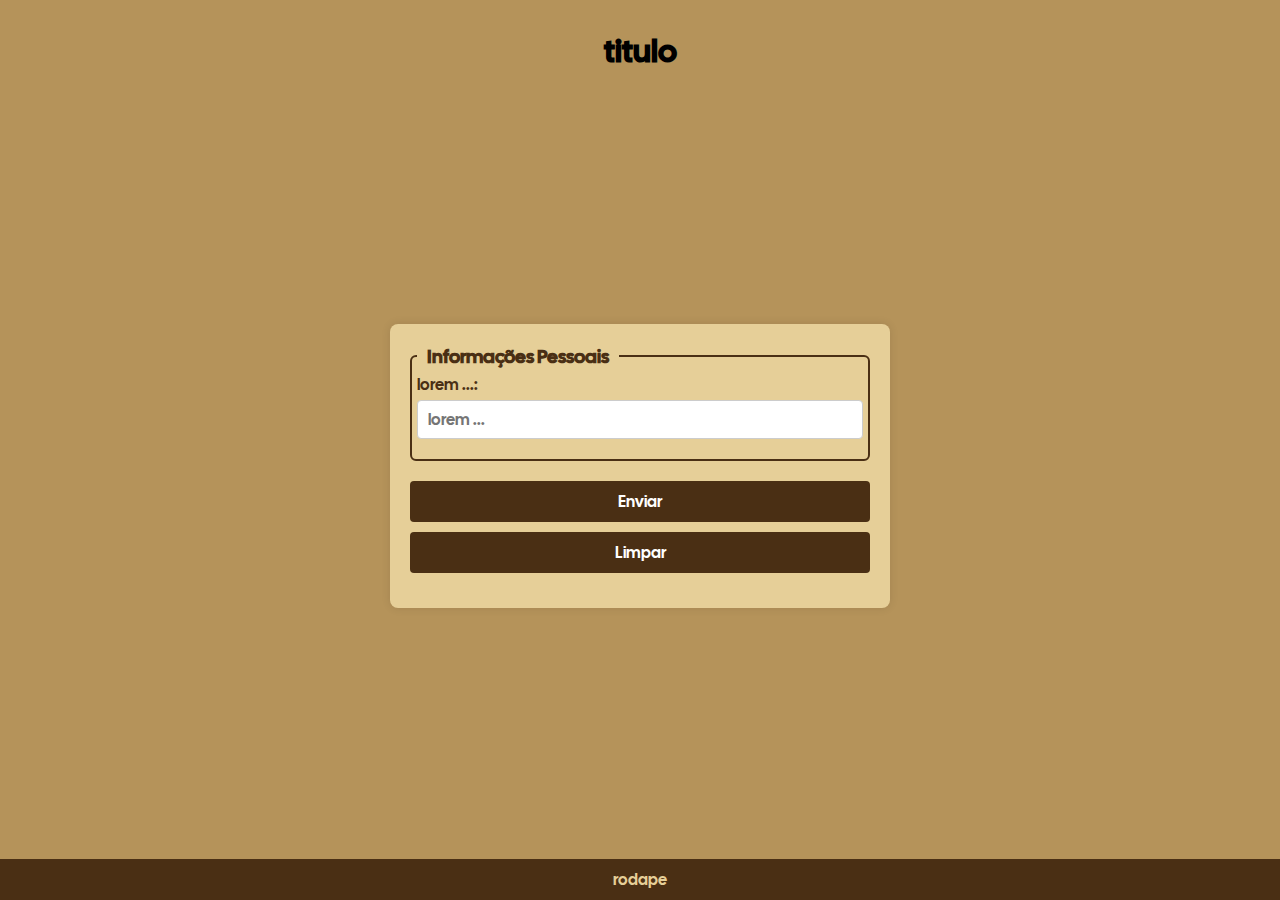
<file: capitulo-02--integracao/exercicio-01.js/index.html>
<!DOCTYPE html>
<html lang="pt-BR">
<head>
 <meta charset="UTF-8">
 <meta name="viewport" content="width=device-width, initial-scale=1.0">
 <title>Programa ...</title>
 <link rel="stylesheet" href="style.css">
</head>
<body >
 <header>
  <h1 class="titulo-principal">
   titulo
  </h1>
 </header>

 <main class="conteudo-principal">
  <form action="" class="formulario" id="form-contato">
   <fieldset class="grupo-campos">
    <legend class="titulo-campo">Informações Pessoais</legend>
    <div class="campo-formulario">
     <label for="nome" class="campo-label">lorem ...:</label>
     <input type="text" id="nome" name="nome" class="campo-input" placeholder="lorem ..." required>
    </div>
  </fieldset>
    <div class="campo-formulario grupo-botoes">
    <button type="submit" class="btn botao-enviar" id="btn-enviar">Enviar</button>        
    <button type="reset" class="btn botao-limpar" id="btn-limpar">Limpar</button>   
    </div>
  </form>
  <div class="saida-formulario" id="resposta-formulario">
   <p class="mensagem-envio">
    Resposta
   </p>
  </div>
 </main>

 <footer class="rodape">
  <p class="texto-rodape">rodape</p>
 </footer>

 <script src="script.js"></script>
</body>
</html>
</file>
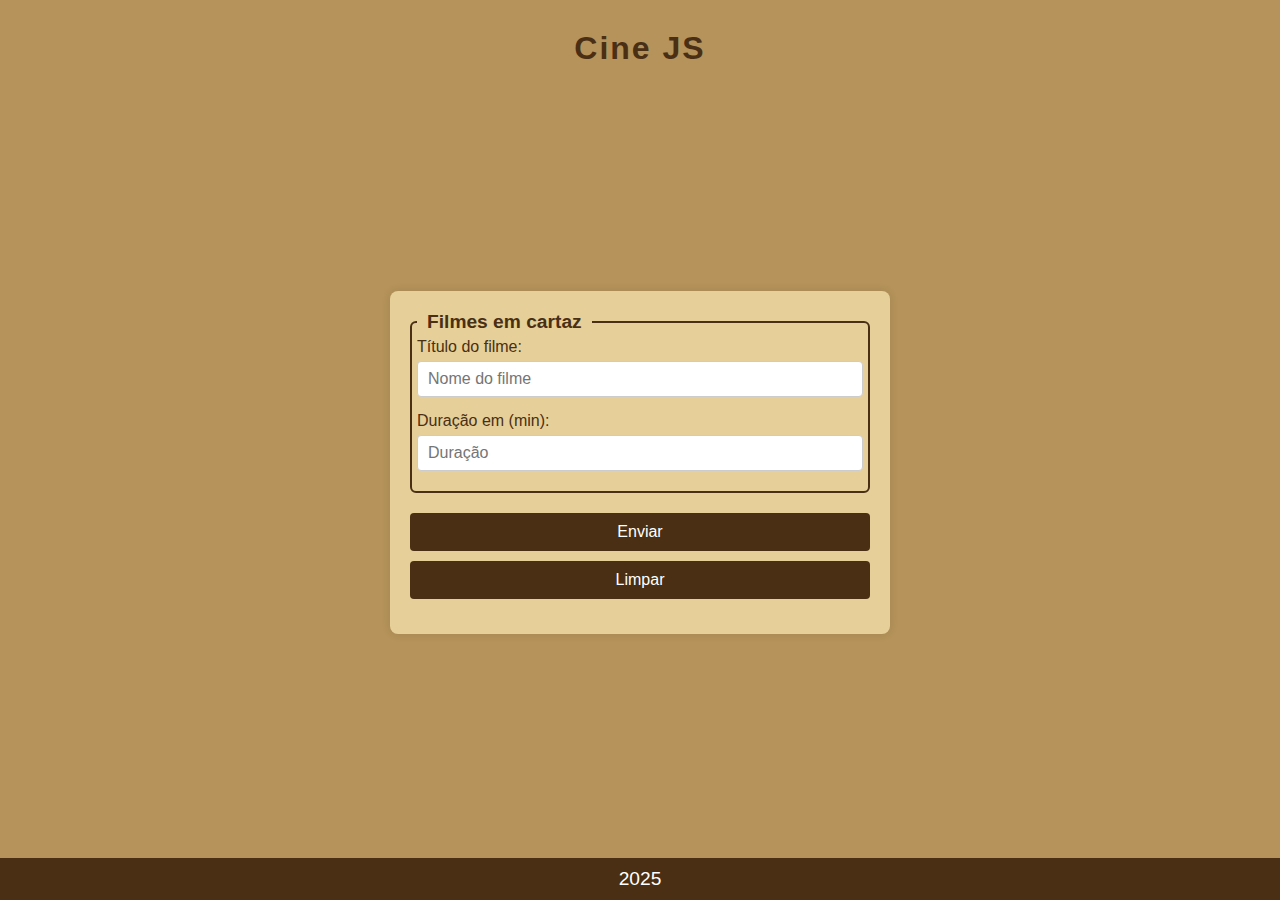
<file: capitulo-02--integracao/exercicio-02.js/index.html>
<!DOCTYPE html>
<html lang="pt-BR"> <!-- Define o idioma principal da página como português do Brasil -->
<head>
  <meta charset="UTF-8"> <!-- Suporte a caracteres especiais, como acentos -->
  <meta name="viewport" content="width=device-width, initial-scale=1.0"> <!-- Responsividade -->
  <title>Cine JS</title> <!-- Título exibido na aba do navegador -->
  <link rel="stylesheet" href="style.css"> <!-- Importa o arquivo de estilos -->
</head>

<body>
  <!-- Cabeçalho da página -->
  <header>
    <h1 class="titulo-principal">Cine JS</h1> <!-- Título principal -->
  </header>

  <!-- Conteúdo principal da página -->
  <main class="conteudo-principal">
    
    <!-- Formulário para entrada de dados -->
    <form action="" class="formulario" id="form-contato">
      
      <!-- Agrupamento dos campos do formulário -->
      <fieldset class="grupo-campos">
        <legend class="titulo-campo">Filmes em cartaz</legend> <!-- Título do grupo -->

        <!-- Campo de texto para o nome do filme -->
        <div class="campo-formulario">
          <label for="nome" class="campo-label">Título do filme:</label>
          <input 
            type="text" 
            id="idText" 
            name="nome" 
            class="campo-input" 
            placeholder="Nome do filme" 
            required>
        </div>

        <!-- Campo numérico para duração em minutos -->
        <div class="campo-formulario">
          <label for="num" class="campo-label">Duração em (min):</label>
          <input 
            type="number" 
            id="idNumber" 
            name="num" 
            class="campo-input" 
            placeholder="Duração" 
            required>
        </div>
      </fieldset>

      <!-- Botões do formulário -->
      <div class="campo-formulario grupo-botoes">
        <button 
          type="button" 
          class="btn botao-enviar" 
          id="btn-enviar">Enviar</button> <!-- Botão que aciona o JS -->

        <button 
          type="reset" 
          class="btn botao-limpar" 
          id="btn-limpar">Limpar</button> <!-- Botão que limpa o formulário -->
      </div>
    </form>

    <!-- Área onde a resposta do JS será exibida -->
    <div class="saida-formulario" id="resposta-formulario">
      <p class="mensagem-envio"></p> <!-- Parágrafo onde será exibida a mensagem de sucesso ou erro -->
    </div>
  </main>

  <!-- Rodapé da página -->
  <footer class="rodape">
    <p class="texto-rodape">2025</p> <!-- Ano no rodapé -->
  </footer>

  <!-- Importa o script JS que manipula o formulário -->
  <script src="script.js"></script>
</body>
</html>
</file>
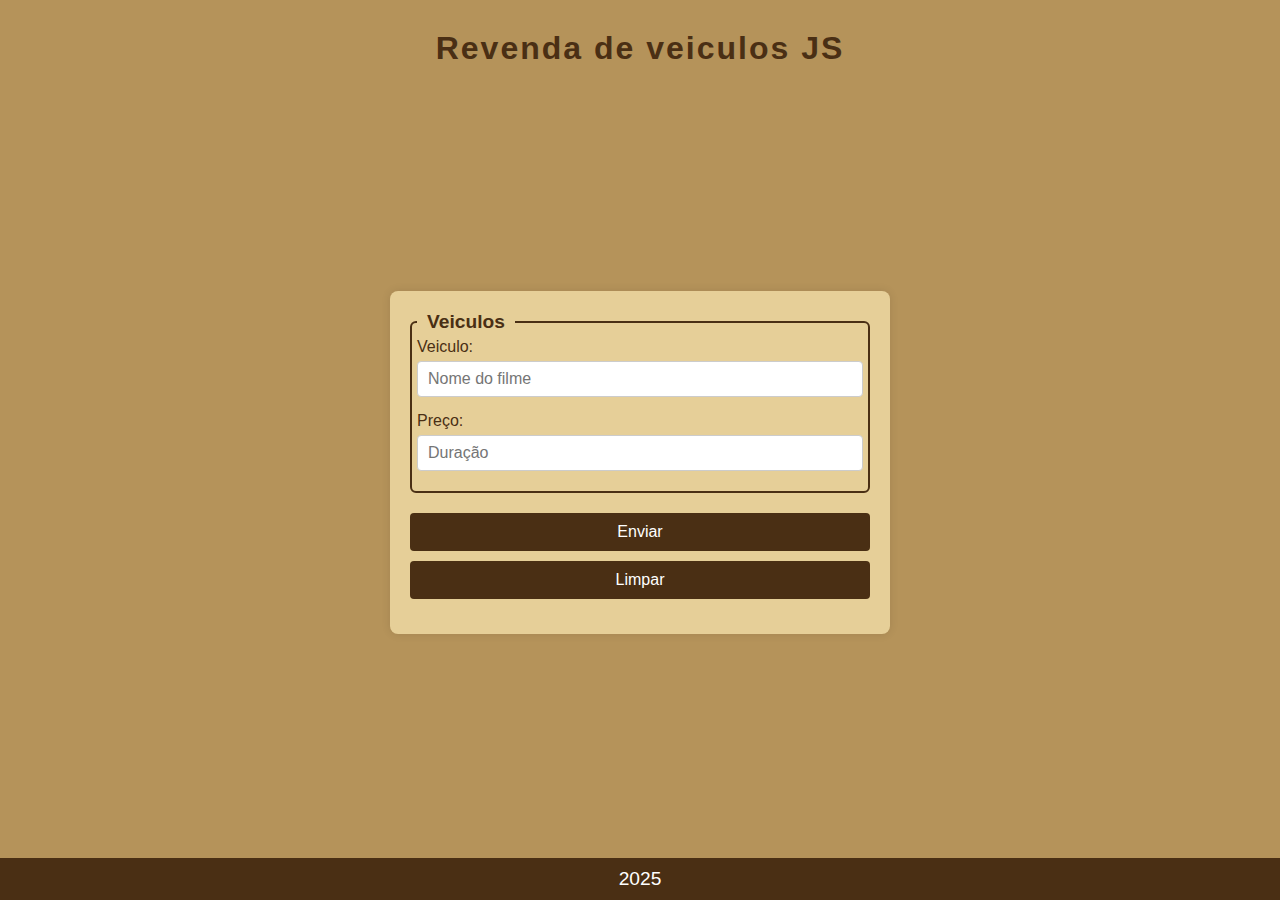
<file: capitulo-02--integracao/exercicio-03.js/index.html>
<!DOCTYPE html>
<html lang="pt-BR"> <!-- Define o idioma principal da página como português do Brasil -->
<head>
  <meta charset="UTF-8"> <!-- Suporte a caracteres especiais, como acentos -->
  <meta name="viewport" content="width=device-width, initial-scale=1.0"> <!-- Responsividade -->
  <title>Revenda de veiculos JS</title> <!-- Título exibido na aba do navegador -->
  <link rel="stylesheet" href="style.css"> <!-- Importa o arquivo de estilos -->
</head>

<body>
  <!-- Cabeçalho da página -->
  <header>
    <h1 class="titulo-principal">Revenda de veiculos JS</h1> <!-- Título principal -->
  </header>

  <!-- Conteúdo principal da página -->
  <main class="conteudo-principal">
    
    <!-- Formulário para entrada de dados -->
    <form action="" class="formulario" id="form-contato">
      
      <!-- Agrupamento dos campos do formulário -->
      <fieldset class="grupo-campos">
        <legend class="titulo-campo">Veiculos</legend> <!-- Título do grupo -->

        <!-- Campo de texto para o nome do filme -->
        <div class="campo-formulario">
          <label for="nome" class="campo-label">Veiculo:</label>
          <input 
            type="text" 
            id="idVeiculo" 
            name="nome" 
            class="campo-input" 
            placeholder="Nome do filme" 
            required>
        </div>

        <!-- Campo numérico para duração em minutos -->
        <div class="campo-formulario">
          <label for="num" class="campo-label">Preço:</label>
          <input 
            type="number" 
            id="idTotal" 
            name="num" 
            class="campo-input" 
            placeholder="Duração" 
            required>
        </div>
      </fieldset>

      <!-- Botões do formulário -->
      <div class="campo-formulario grupo-botoes">
        <button 
          type="button" 
          class="btn botao-enviar" 
          id="btn-enviar">Enviar</button> <!-- Botão que aciona o JS -->

        <button 
          type="reset" 
          class="btn botao-limpar" 
          id="btn-limpar">Limpar</button> <!-- Botão que limpa o formulário -->
      </div>
    </form>

    <!-- Área onde a resposta do JS será exibida -->
    <div class="saida-formulario" id="resposta-formulario">
      <p class="mensagem-envio"></p> <!-- Parágrafo onde será exibida a mensagem de sucesso ou erro -->
    </div>
  </main>

  <!-- Rodapé da página -->
  <footer class="rodape">
    <p class="texto-rodape">2025</p> <!-- Ano no rodapé -->
  </footer>

  <!-- Importa o script JS que manipula o formulário -->
  <script src="script.js"></script>
</body>
</html>
</file>
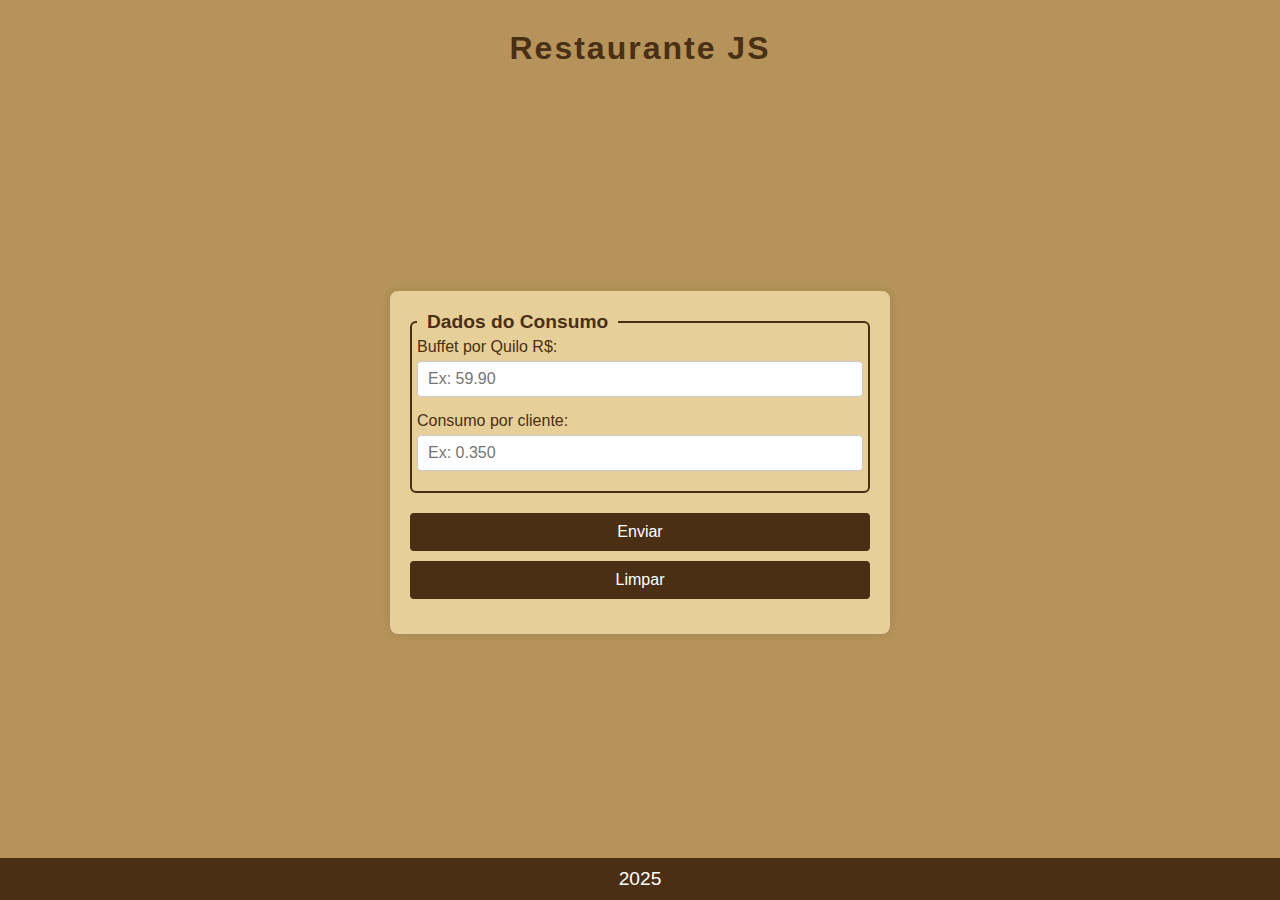
<file: capitulo-02--integracao/exercicio-04.js/index.html>
<!DOCTYPE html>
<html lang="pt-BR"> <!-- Define o idioma principal da página como português do Brasil -->
<head>
  <meta charset="UTF-8"> <!-- Suporte a caracteres especiais, como acentos -->
  <meta name="viewport" content="width=device-width, initial-scale=1.0"> <!-- Responsividade -->
  <title>Restaurante JS</title> <!-- Título exibido na aba do navegador -->
  <link rel="stylesheet" href="style.css"> <!-- Importa o arquivo de estilos -->
</head>

<body>
  <!-- Cabeçalho da página -->
  <header>
    <h1 class="titulo-principal">Restaurante JS</h1> <!-- Título principal -->
  </header>

  <!-- Conteúdo principal da página -->
  <main class="conteudo-principal">
    
    <!-- Formulário para entrada de dados -->
    <form action="" class="formulario" id="form-contato">
      
      <!-- Agrupamento dos campos do formulário -->
      <fieldset class="grupo-campos">
        <legend class="titulo-campo">Dados do Consumo</legend> <!-- Título do grupo -->

        <div class="campo-formulario">
          <label for="nome" class="campo-label">Buffet por Quilo R$:</label>
          <input 
            type="number" 
            id="idQuilo" 
            name="nome" 
            class="campo-input" 
            placeholder="Ex: 59.90" 
            required>
        </div>

        <div class="campo-formulario">
          <label for="num" class="campo-label">Consumo por cliente:</label>
          <input 
            type="number" 
            id="idConsumo" 
            name="num" 
            class="campo-input" 
            placeholder="Ex: 0.350" 
            required>
        </div>
      </fieldset>

      <!-- Botões do formulário -->
      <div class="campo-formulario grupo-botoes">
        <button 
          type="button" 
          class="btn botao-enviar" 
          id="btn-enviar">Enviar</button> <!-- Botão que aciona o JS -->

        <button 
          type="reset" 
          class="btn botao-limpar" 
          id="btn-limpar">Limpar</button> <!-- Botão que limpa o formulário -->
      </div>
    </form>

    <!-- Área onde a resposta do JS será exibida -->
    <div class="saida-formulario" id="resposta-formulario">
      <p class="mensagem-envio"></p> <!-- Parágrafo onde será exibida a mensagem de sucesso ou erro -->
    </div>
  </main>

  <!-- Rodapé da página -->
  <footer class="rodape">
    <p class="texto-rodape">2025</p> <!-- Ano no rodapé -->
  </footer>

  <!-- Importa o script JS que manipula o formulário -->
  <script src="script.js"></script>
</body>
</html>
</file>
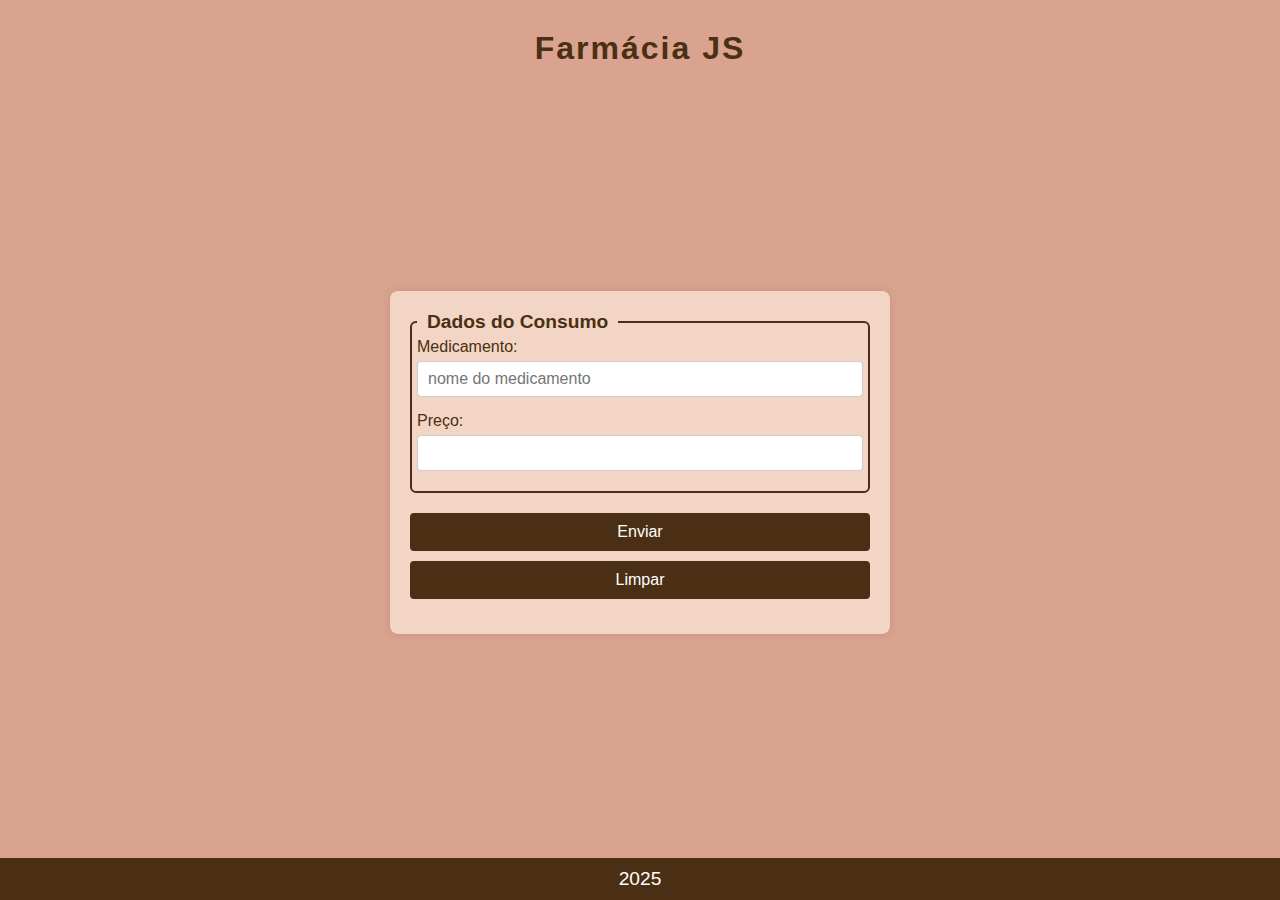
<file: capitulo-02--integracao/exercicio-05.js/index.html>
<!DOCTYPE html>
<html lang="pt-BR"> <!-- Define o idioma principal da página como português do Brasil -->
<head>
  <meta charset="UTF-8"> <!-- Suporte a caracteres especiais, como acentos -->
  <meta name="viewport" content="width=device-width, initial-scale=1.0"> <!-- Responsividade -->
  <title>Farmácia JS</title> <!-- Título exibido na aba do navegador -->
  <link rel="stylesheet" href="style.css"> <!-- Importa o arquivo de estilos -->
</head>

<body>
  <!-- Cabeçalho da página -->
  <header>
    <h1 class="titulo-principal">Farmácia JS</h1> <!-- Título principal -->
  </header>

  <!-- Conteúdo principal da página -->
  <main class="conteudo-principal">
    
    <!-- Formulário para entrada de dados -->
    <form action="" class="formulario" id="form-contato">
      
      <!-- Agrupamento dos campos do formulário -->
      <fieldset class="grupo-campos">
        <legend class="titulo-campo">Dados do Consumo</legend> <!-- Título do grupo -->

        <div class="campo-formulario">
          <label for="nome" class="campo-label">Medicamento:</label>
          <input 
            type="text" 
            id="idText" 
            name="nome" 
            class="campo-input" 
            placeholder="nome do medicamento" 
            required>
        </div>

        <div class="campo-formulario">
          <label for="num" class="campo-label">Preço:</label>
          <input 
            type="number" 
            id="idNumber" 
            name="num" 
            class="campo-input"  
            required>
        </div>
      </fieldset>

      <!-- Botões do formulário -->
      <div class="campo-formulario grupo-botoes">
        <button 
          type="button" 
          class="btn botao-enviar" 
          id="btn-enviar">Enviar</button> <!-- Botão que aciona o JS -->

        <button 
          type="reset" 
          class="btn botao-limpar" 
          id="btn-limpar">Limpar</button> <!-- Botão que limpa o formulário -->
      </div>
    </form>

    <!-- Área onde a resposta do JS será exibida -->
    <div class="saida-formulario" id="resposta-formulario">
      <p class="mensagem-envio"></p> <!-- Parágrafo onde será exibida a mensagem de sucesso ou erro -->
    </div>
  </main>

  <!-- Rodapé da página -->
  <footer class="rodape">
    <p class="texto-rodape">2025</p> <!-- Ano no rodapé -->
  </footer>

  <!-- Importa o script JS que manipula o formulário -->
  <script src="script.js"></script>
</body>
</html>
</file>
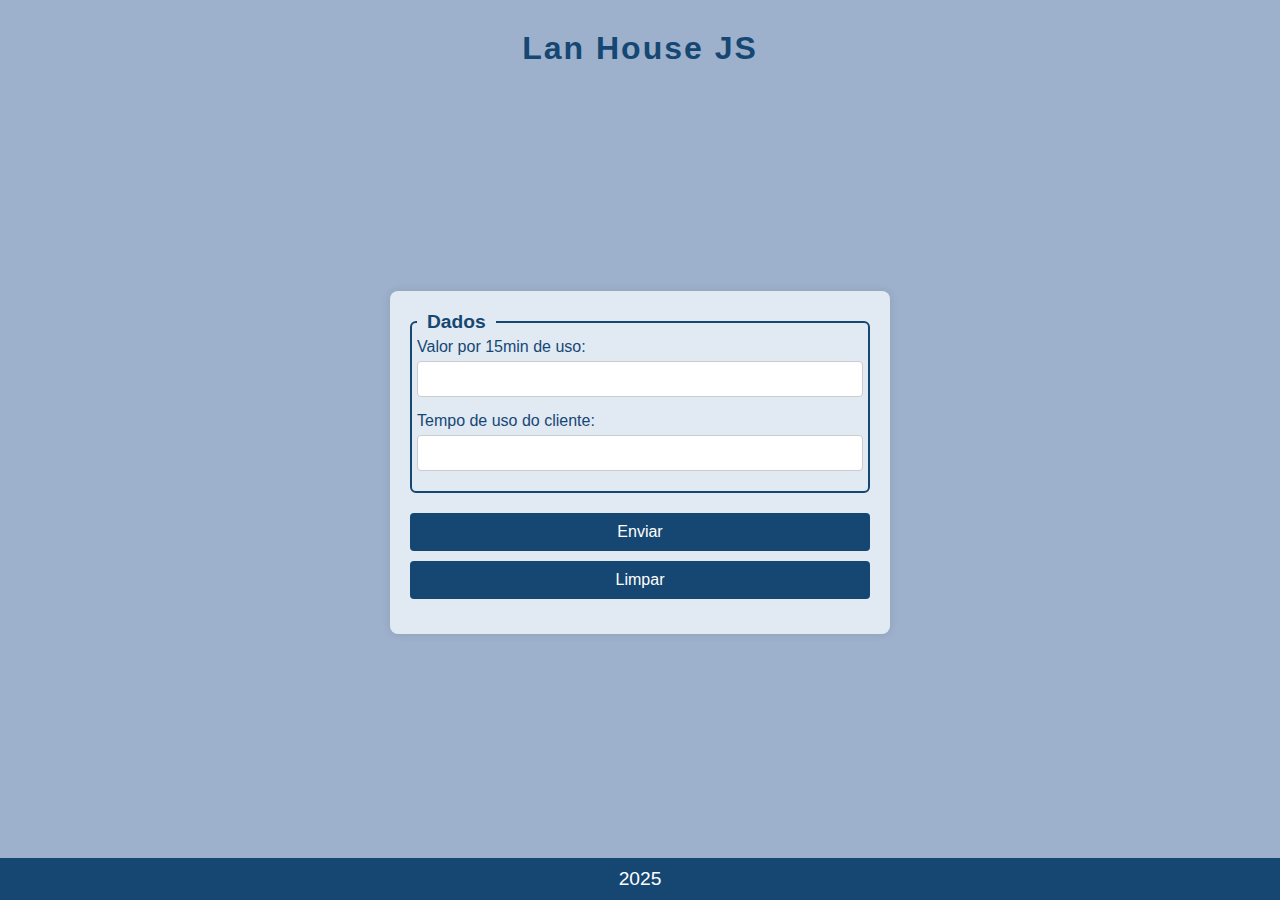
<file: capitulo-02--integracao/exercicio-06.js/index.html>
<!DOCTYPE html>
<html lang="pt-BR"> <!-- Define o idioma principal da página como português do Brasil -->
<head>
  <meta charset="UTF-8"> <!-- Suporte a caracteres especiais, como acentos -->
  <meta name="viewport" content="width=device-width, initial-scale=1.0"> <!-- Responsividade -->
  <title>Farmácia JS</title> <!-- Título exibido na aba do navegador -->
  <link rel="stylesheet" href="style.css"> <!-- Importa o arquivo de estilos -->
</head>

<body>
  <!-- Cabeçalho da página -->
  <header>
    <h1 class="titulo-principal">Lan House JS</h1> <!-- Título principal -->
  </header>

  <!-- Conteúdo principal da página -->
  <main class="conteudo-principal">
    
    <!-- Formulário para entrada de dados -->
    <form action="" class="formulario" id="form-contato">
      
      <!-- Agrupamento dos campos do formulário -->
      <fieldset class="grupo-campos">
        <legend class="titulo-campo">Dados</legend> <!-- Título do grupo -->

        <div class="campo-formulario">
          <label for="nome" class="campo-label">Valor por 15min de uso:</label>
          <input 
            type="number" 
            id="idEntrada01" 
            name="nome" 
            class="campo-input" 
            required>
        </div>

        <div class="campo-formulario">
          <label for="num" class="campo-label">Tempo de uso do cliente:</label>
          <input 
            type="number" 
            id="idEntrada02" 
            name="num" 
            class="campo-input"  
            required>
        </div>
      </fieldset>

      <!-- Botões do formulário -->
      <div class="campo-formulario grupo-botoes">
        <button 
          type="button" 
          class="btn botao-enviar" 
          id="btn-enviar">Enviar</button> <!-- Botão que aciona o JS -->

        <button 
          type="reset" 
          class="btn botao-limpar" 
          id="btn-limpar">Limpar</button> <!-- Botão que limpa o formulário -->
      </div>
    </form>

    <!-- Área onde a resposta do JS será exibida -->
    <div class="saida-formulario" id="resposta-formulario">
      <p class="mensagem-envio"></p> <!-- Parágrafo onde será exibida a mensagem de sucesso ou erro -->
    </div>
  </main>

  <!-- Rodapé da página -->
  <footer class="rodape">
    <p class="texto-rodape">2025</p> <!-- Ano no rodapé -->
  </footer>

  <!-- Importa o script JS que manipula o formulário -->
  <script src="script.js"></script>
</body>
</html>
</file>
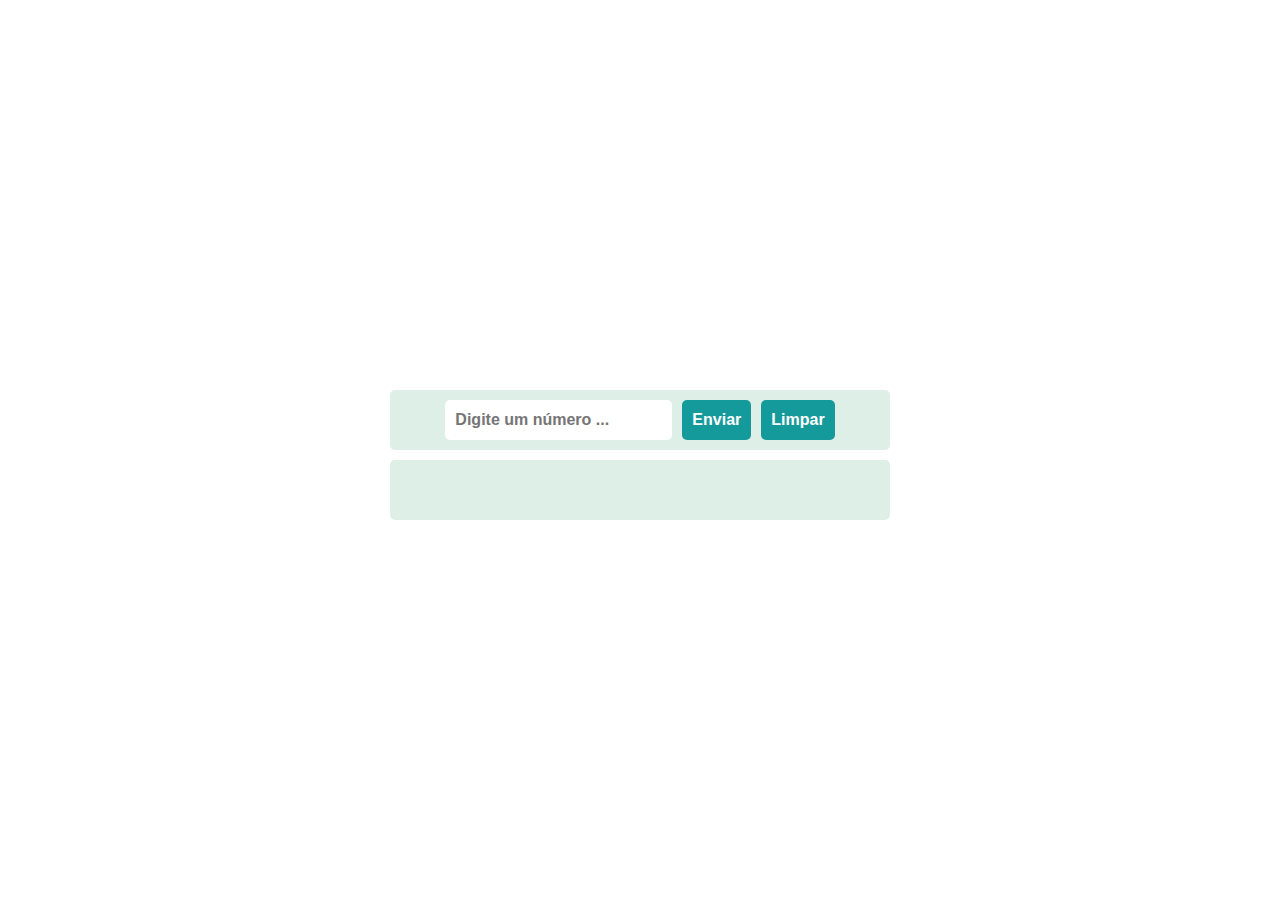
<file: capitulo-01--introducao/exercicio-01.js/intex.html>
<!DOCTYPE html>
<html lang="pt-br">
<head>
  <meta charset="UTF-8">
  <meta http-equiv="X-UA-Compatible" content="IE=edge">
  <meta name="viewport" content="width=device-width, initial-scale=1.0">
  <title>Programa</title>
  <link rel="stylesheet" href="style.css"> <!-- Link para o arquivo CSS -->
</head>
<body>

  <!--
    Exemplo 1.5 - cálculo do dobro de um número
    Este programa lê um número digitado pelo usuário e calcula o dobro desse número.
  -->
    
  <main class="main"> <!-- Container principal que centraliza o conteúdo -->
    <div class="content"> 

      <!-- Formulário que recebe o número e possui os botões -->
      <form action="" id="form" class="card-header card">
        <!-- Campo de entrada para o número -->
        <input type="number" name=""  class="input" id="idNumber" placeholder="Digite um número ...">
        
        <!-- Botão para enviar o número e calcular o dobro -->
        <input type="button" value="Enviar" id="submitBtn" class="btn">
        
        <!-- Botão para limpar o campo de entrada e o resultado -->
        <input type="button" value="Limpar" id="clearBtn" class="btn">
      </form>

      <!-- Caixa de resultado que exibirá o dobro do número ou a mensagem de erro -->
      <div class="card-footer card">
        <p id="output" class="outputResult"></p> <!-- Aqui será exibido o resultado -->
      </div>

    </div>
  </main>

  <!-- Link para o arquivo de script JavaScript que irá manipular a lógica da aplicação -->
  <script src="script.js"></script>
</body>
</html>
</file>
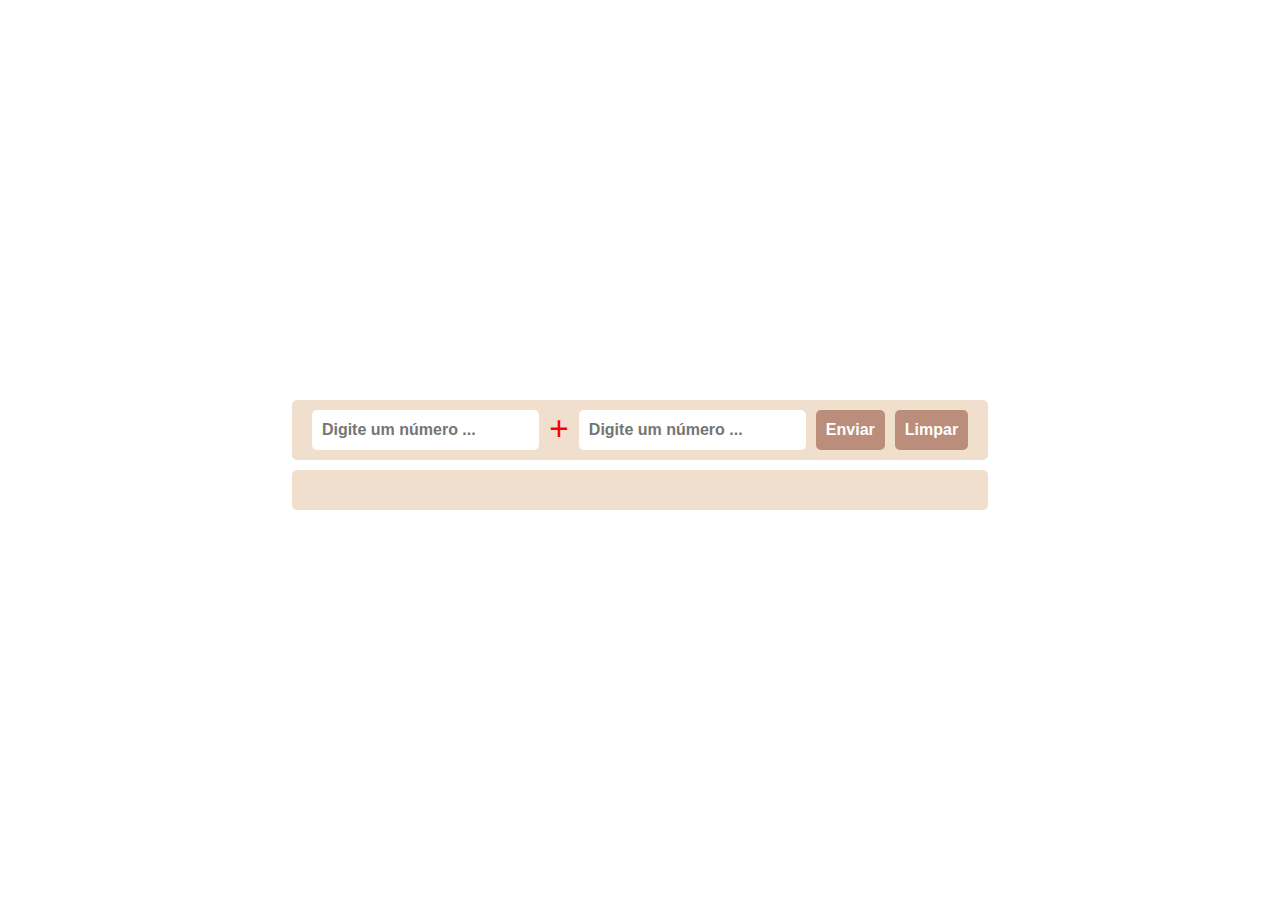
<file: capitulo-01--introducao/exercicio-02.js/intex.html>
<!DOCTYPE html>
<html lang="pt-br">
<head>
  <meta charset="UTF-8">
  <meta http-equiv="X-UA-Compatible" content="IE=edge">
  <meta name="viewport" content="width=device-width, initial-scale=1.0">
  <title>Programa</title>
  <link rel="stylesheet" href="style.css"> <!-- Link para o arquivo CSS -->
</head>
<body>

  <!--
    Exemplo 1.6 - Soma de dois números
    
    Elabore um programa que leia dois numeros.
    calcule e informe a sima desses numeros 
  -->
    
  <main class="main"> <!-- Container principal que centraliza o conteúdo -->
    <div class="content"> 

      <!-- Formulário que recebe o número e possui os botões -->
      <form action="" id="form" class="card-header card">
        <!-- Campo de entrada para o número -->
        <input type="number" name=""  class="input" id="idNum01" placeholder="Digite um número ...">
        <span class="span">+</span> 
        <!-- Campo de entrada para o número -->
        <input type="number" name=""  class="input" id="idNum02" placeholder="Digite um número ...">
        
        <!-- Botão para enviar o número e calcular o dobro -->
        <input type="button" value="Enviar" id="submitBtn" class="btn">
            
        <!-- Botão para limpar o campo de entrada e o resultado -->
        <input type="button" value="Limpar" id="clearBtn" class="btn">
      </form>

      <!-- Caixa de resultado que exibirá o dobro do número ou a mensagem de erro -->
      <div class="card-footer card">
        <p id="output" class="outputResult"></p> <!-- Aqui será exibido o resultado -->
      </div>

    </div>
  </main>

  <!-- Link para o arquivo de script JavaScript que irá manipular a lógica da aplicação -->
  <script src="script.js"></script>
</body>
</html>
</file>
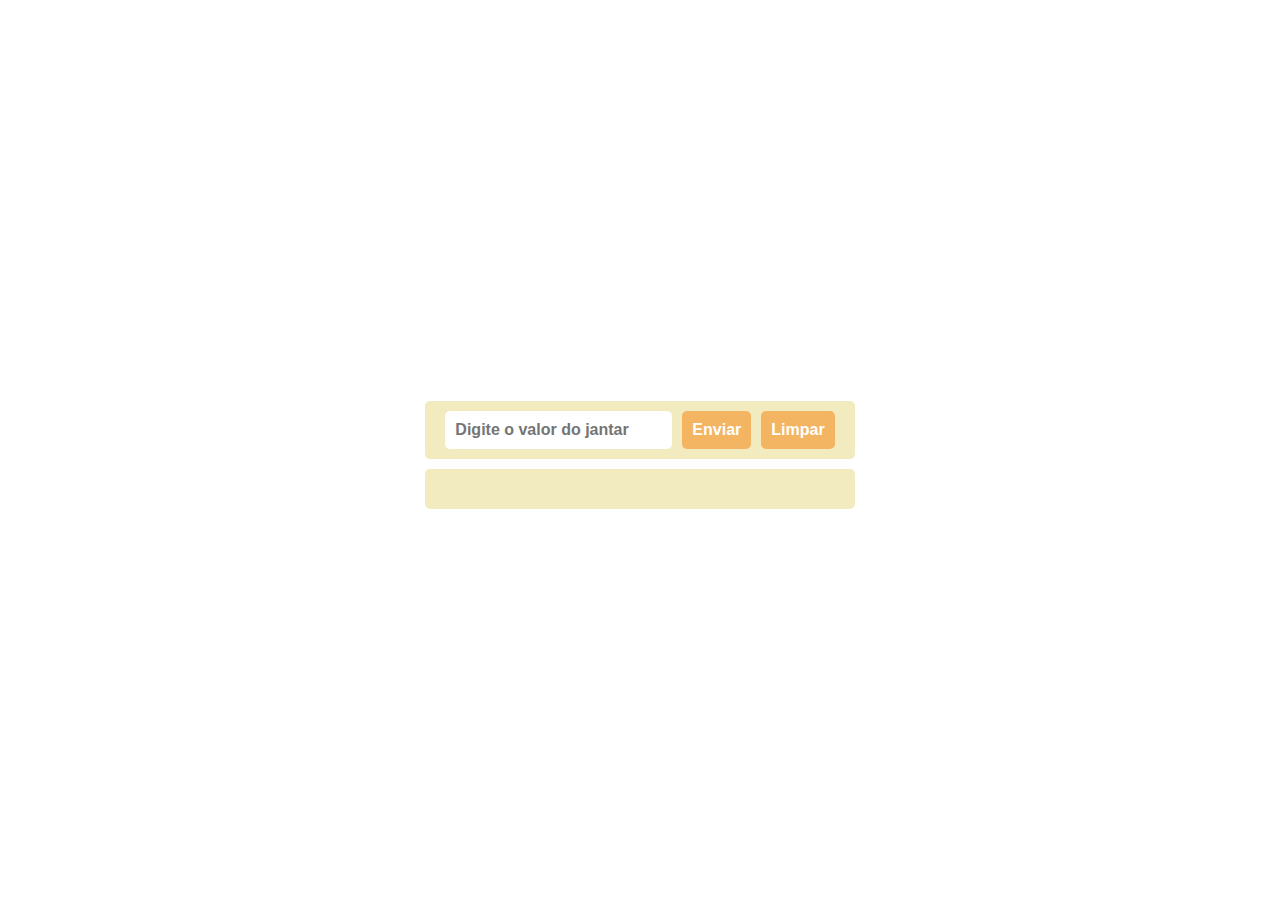
<file: capitulo-01--introducao/exercicio-03.js/intex.html>
<!DOCTYPE html>
<html lang="pt-br">
<head>
  <meta charset="UTF-8">
  <meta http-equiv="X-UA-Compatible" content="IE=edge">
  <meta name="viewport" content="width=device-width, initial-scale=1.0">
  <title>Programa</title>
  <link rel="stylesheet" href="style.css"> <!-- Link para o arquivo CSS -->
</head>
<body>

  <!--
    Exemplo 1.7 - Soma de dois números
    
    Elabore um programa que leia o valor de um jantar.
    calcule e informe o valor de taxa de 10% e o valor total a ser pago
  -->
    
  <main class="main"> <!-- Container principal que centraliza o conteúdo -->
    <div class="content"> 

      <!-- Formulário que recebe o número e possui os botões -->
      <form action="" id="form" class="card-header card">
        <!-- Campo de entrada para o número -->
        <input type="number" name=""  class="input" id="idNum" placeholder="Digite o valor do jantar">
       
        <!-- Botão para enviar o número e calcula a taxa-->
        <input type="button" value="Enviar" id="submitBtn" class="btn">
            
        <!-- Botão para limpar o campo de entrada e o resultado -->
        <input type="button" value="Limpar" id="clearBtn" class="btn">
      </form>

      <!-- Caixa de resultado que exibirá o dobro do número ou a mensagem de erro -->
      <div class="card-footer card">
        <p id="output" class="outputResult"></p> <!-- Aqui será exibido o resultado -->
      </div>

    </div>
  </main>

  <!-- Link para o arquivo de script JavaScript que irá manipular a lógica da aplicação -->
  <script src="script.js"></script>
</body>
</html>
</file>
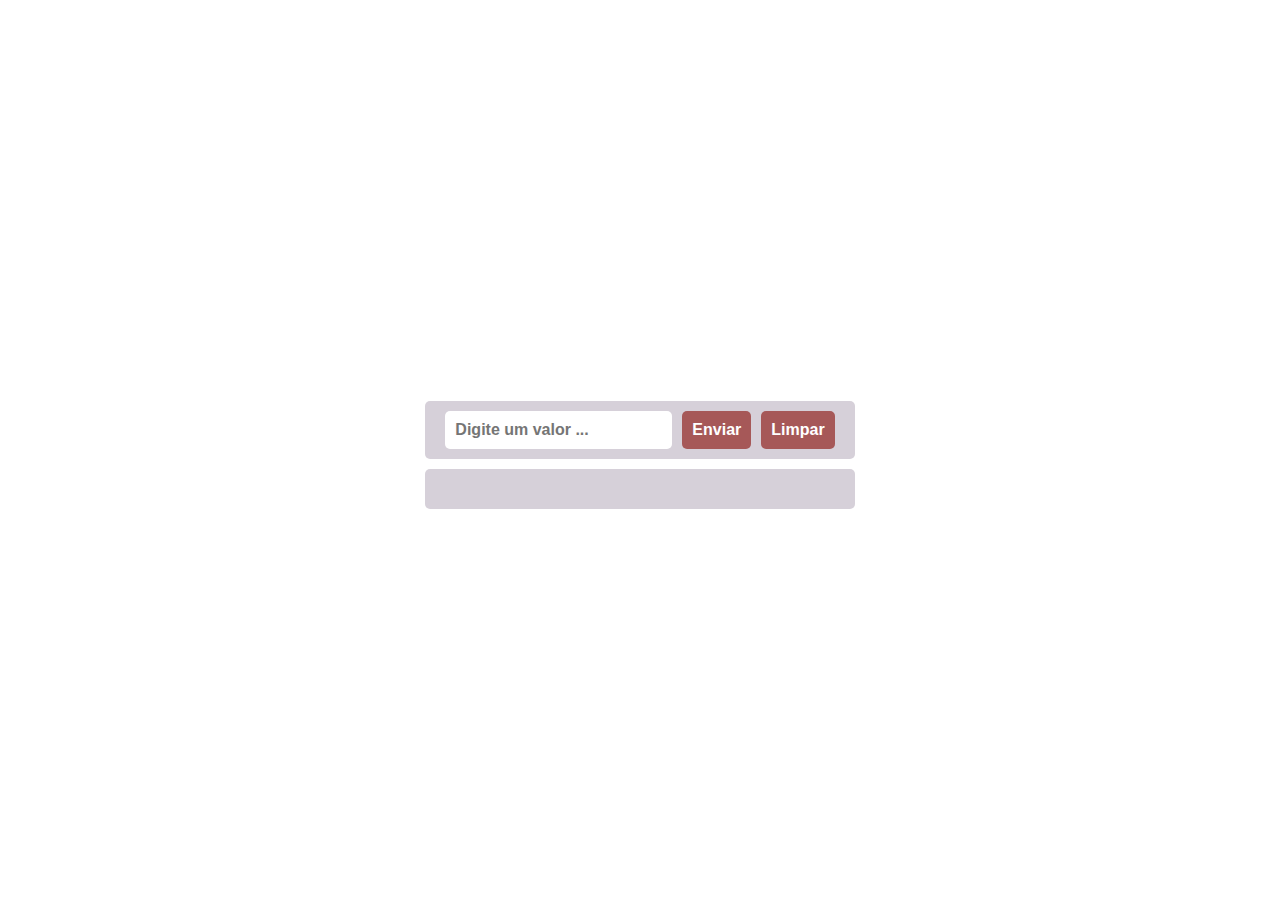
<file: capitulo-01--introducao/exercicio-04.js/intex.html>
<!DOCTYPE html>
<html lang="pt-br">
<head>
  <meta charset="UTF-8">
  <meta http-equiv="X-UA-Compatible" content="IE=edge">
  <meta name="viewport" content="width=device-width, initial-scale=1.0">
  <title>Programa</title>
  <link rel="stylesheet" href="style.css"> <!-- Link para o arquivo CSS -->
</head>
<body>

  <!--
    Exemplo 1.8 - informe os seus vizinhos
    
    Elaborar u mprograma que leia um número.
    Calcule e informe os seus vizinhos, ou seja.
    o numero anterior e posterios
  -->
    
  <main class="main"> <!-- Container principal que centraliza o conteúdo -->
    <div class="content"> 

      <!-- Formulário que recebe o número e possui os botões -->
      <form action="" id="form" class="card-header card">
        <!-- Campo de entrada para o número -->
        <input type="number" name=""  class="input" id="idNum" placeholder="Digite um valor ...">
       
        <!-- Botão para enviar o número e calcula a taxa-->
        <input type="button" value="Enviar" id="submitBtn" class="btn">
            
        <!-- Botão para limpar o campo de entrada e o resultado -->
        <input type="button" value="Limpar" id="clearBtn" class="btn">
      </form>

      <!-- Caixa de resultado que exibirá o dobro do número ou a mensagem de erro -->
      <div class="card-footer card" id="card-footer ">
        <p id="output" class="outputResult"></p> <!-- Aqui será exibido o resultado -->
      </div>

    </div>
  </main>

  <!-- Link para o arquivo de script JavaScript que irá manipular a lógica da aplicação -->
  <script src="script.js"></script>
</body>
</html>
</file>
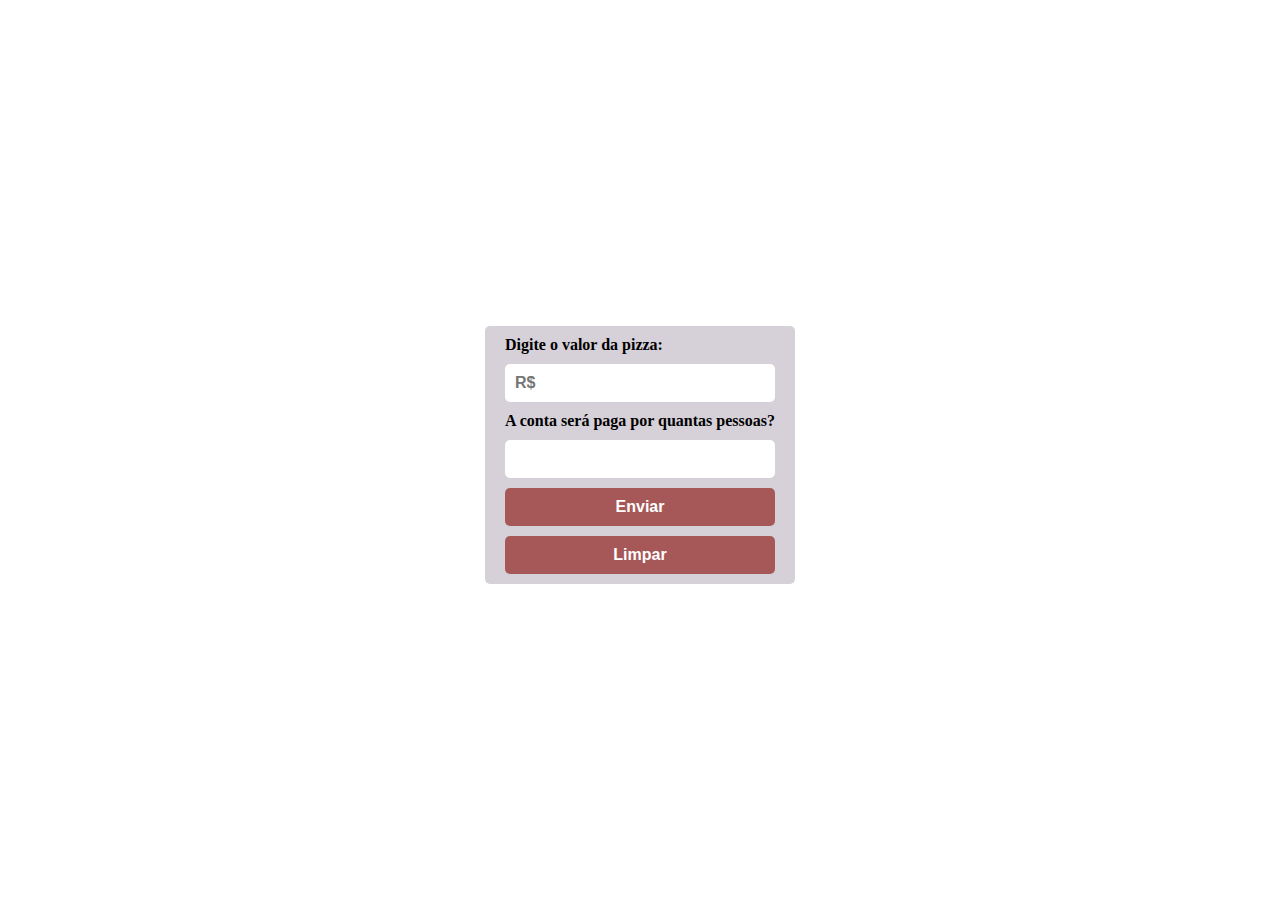
<file: capitulo-01--introducao/exercicio-05.js/intex.html>
<!DOCTYPE html>
<html lang="pt-br">
<head>
  <meta charset="UTF-8">
  <meta http-equiv="X-UA-Compatible" content="IE=edge">
  <meta name="viewport" content="width=device-width, initial-scale=1.0">
  <title>Programa</title>
  <link rel="stylesheet" href="style.css"> <!-- Link para o arquivo CSS -->
</head>
<body>

  <!--
    Exemplo 1.9 - programa para uma pizzaria
    
    Elaborar um programa para uma pizzaria,
    qual leia o valor total de uma conta e
    quantos clientes vão paga-lá
  -->
    
  <main class="main"> <!-- Container principal que centraliza o conteúdo -->
    <div class="content"> 

      <!-- Formulário que recebe o número e possui os botões -->
      <form action="" id="form" class="card-header card">
        <!-- Campo de entrada para o número -->
         <label for="idNum1" class="label">Digite o valor da pizza:</label>
        <input type="number" name=""  class="input" id="idNum1" placeholder="R$">
        
        <!-- Campo de entrada para o número -->
        <label for="idNum2" class="label">A conta será paga por quantas pessoas?</label>
        <input type="number" name=""  class="input" id="idNum2">
        
        <!-- Botão para enviar o número e calcula a taxa-->
         
        <input type="button" value="Enviar" id="submitBtn" class="btn">
            
        <!-- Botão para limpar o campo de entrada e o resultado -->
        <input type="button" value="Limpar" id="clearBtn" class="btn">
      </form>

      <!-- Caixa de resultado que exibirá o dobro do número ou a mensagem de erro -->
      <div class="card-footer card" id="card-footer">
        <p id="output" class="outputResult"></p> <!-- Aqui será exibido o resultado -->
      </div>

    </div>
  </main>

  <!-- Link para o arquivo de script JavaScript que irá manipular a lógica da aplicação -->
  <script src="script.js"></script>
</body>
</html>
</file>
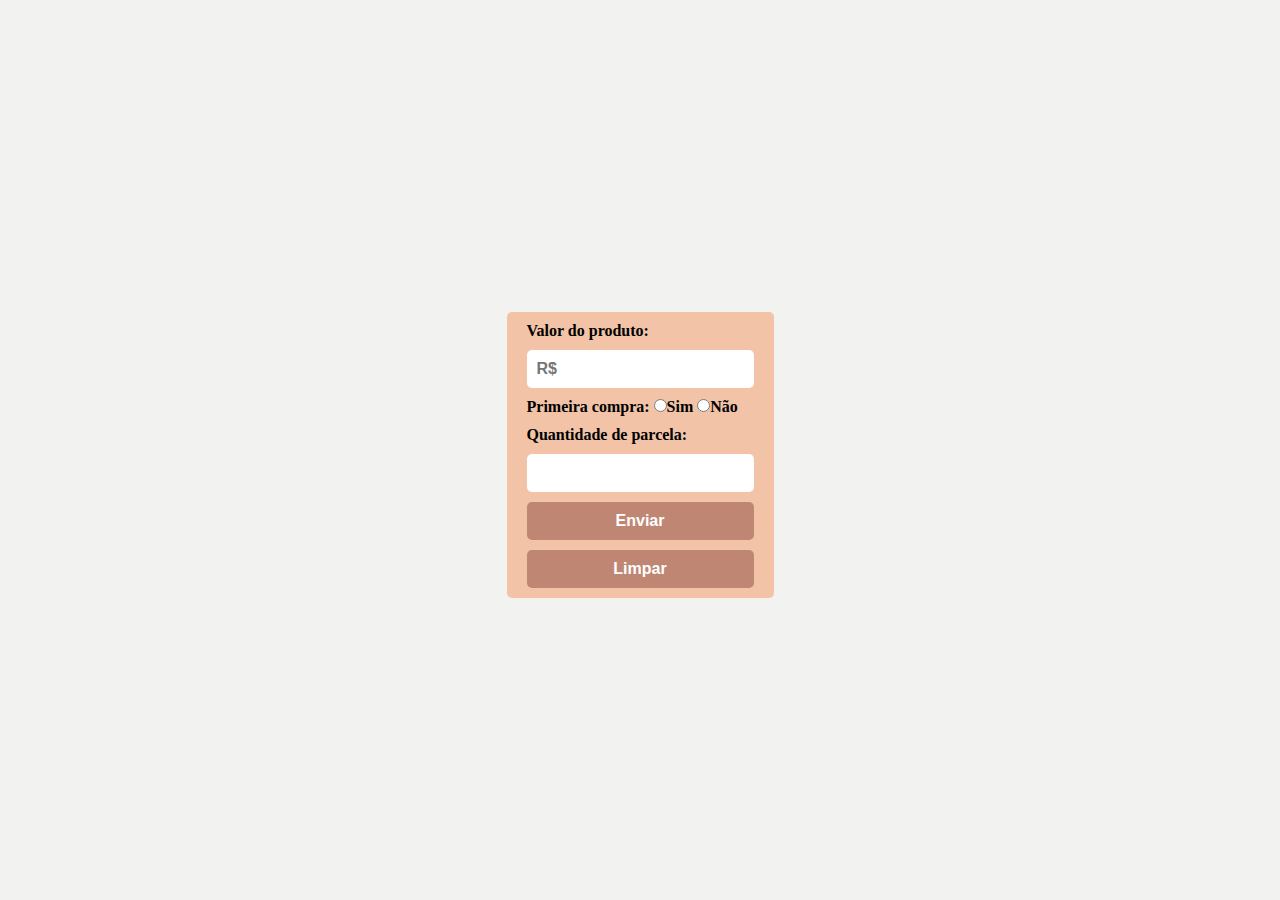
<file: capitulo-01--introducao/exercicio-06.js/intex.html>
<!DOCTYPE html>
<html lang="pt-br">
<head>
  <meta charset="UTF-8">
  <meta http-equiv="X-UA-Compatible" content="IE=edge">
  <meta name="viewport" content="width=device-width, initial-scale=1.0">
  <title>Programa</title>
  <link rel="stylesheet" href="style.css"> <!-- Link para o arquivo CSS -->
</head>
<body>

  <!--
    Exemplo 1.9 - programa para uma pizzaria
    
    Elaborar um programa para uma loja, 
    o qual leia o preço de um produto e informe
    as opções de pagamento da loja.
    calcule e inform o valor para pagamento a vista
    com 10% de desconto e o valor em 3x
  -->
    
  <main class="main"> <!-- Container principal que centraliza o conteúdo -->
    <div class="content"> 

      <!-- Formulário que recebe o número e possui os botões -->
      <form action="" id="form" class="card-header card">
        <!-- Campo de entrada para o número -->
        <label for="idNum1" class="label">Valor do produto:</label>
        <input type="number" name=""  class="input" id="idNum1" placeholder="R$">

        <!-- Campo de entrada para o número -->
        <label for="" class="label">Primeira compra:
          <label for=""><input type="radio" name="true" value="sim" >Sim</label>
          <label for=""><input type="radio" name="true" value="nao" >Não</label>
        </label>

        <!-- Campo de entrada para o número -->
        <label for="idNum2" class="label">Quantidade de parcela:</label>
        <input type="number" name=""  class="input" id="idNum2">
        
        <!-- Botão para enviar o número e calcula a taxa-->
         
        <input type="button" value="Enviar" id="submitBtn" class="btn">
            
        <!-- Botão para limpar o campo de entrada e o resultado -->
        <input type="button" value="Limpar" id="clearBtn" class="btn">
      </form>

      <!-- Caixa de resultado que exibirá o dobro do número ou a mensagem de erro -->
      <div class="card-footer card" id="card-footer">
        <p id="output" class="outputResult"></p> <!-- Aqui será exibido o resultado -->
      </div>

    </div>
  </main>

  <!-- Link para o arquivo de script JavaScript que irá manipular a lógica da aplicação -->
  <script src="script.js"></script>
</body>
</html>
</file>
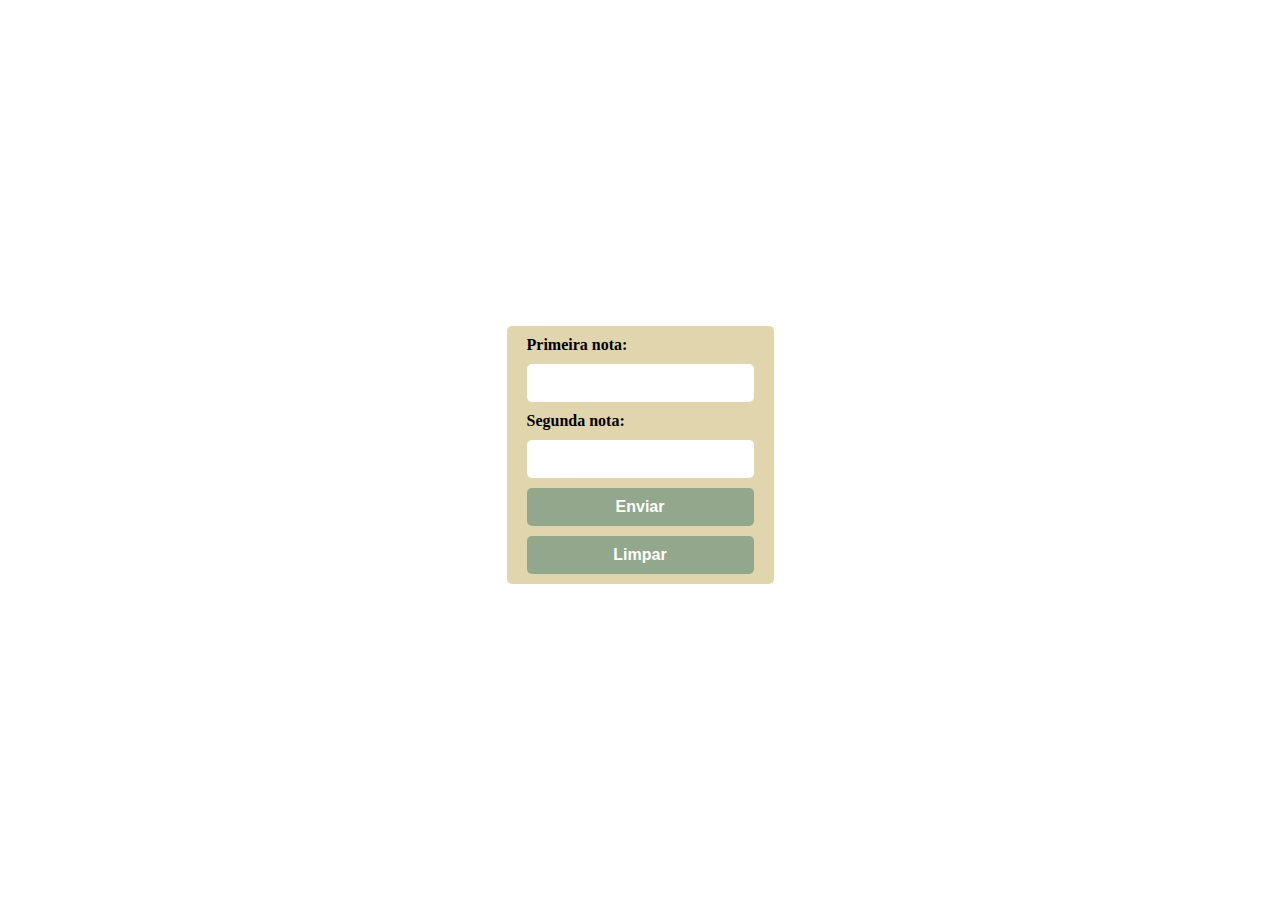
<file: capitulo-01--introducao/exercicio-07.js/intex.html>
<!DOCTYPE html>
<html lang="pt-br">
<head>
  <meta charset="UTF-8">
  <meta http-equiv="X-UA-Compatible" content="IE=edge">
  <meta name="viewport" content="width=device-width, initial-scale=1.0">
  <title>Programa</title>
  <link rel="stylesheet" href="style.css"> <!-- Link para o arquivo CSS -->
</head>
<body>

  <!--
    Exemplo  - programa de notas
    
    Elaborar um programa que leia duas notas
    de um aluno em uma disciplina.
    calcule e informe a media das notas
  -->
    
  <main class="main"> <!-- Container principal que centraliza o conteúdo -->
    <div class="content"> 

      <!-- Formulário que recebe o número e possui os botões -->
      <form action="" id="form" class="card-header card">
        <!-- Campo de entrada para o número -->
        <label for="idNum1" class="label">Primeira nota:</label>
        <input type="number" name=""  class="input" id="idNum1">
        
        <!-- Campo de entrada para o número -->
        <label for="idNum2" class="label">Segunda nota:</label>
        <input type="number" name=""  class="input" id="idNum2">
        
        <!-- Botão para enviar o número e calcula a taxa-->
         
        <input type="button" value="Enviar" id="submitBtn" class="btn">
            
        <!-- Botão para limpar o campo de entrada e o resultado -->
        <input type="button" value="Limpar" id="clearBtn" class="btn">
      </form>

      <!-- Caixa de resultado que exibirá o dobro do número ou a mensagem de erro -->
      <div class="card-footer card" id="card-footer">
        <p id="output" class="outputResult"></p> <!-- Aqui será exibido o resultado -->
      </div>

    </div>
  </main>

  <!-- Link para o arquivo de script JavaScript que irá manipular a lógica da aplicação -->
  <script src="script.js"></script>
</body>
</html>
</file>
<file: capitulo-02--integracao/exercicio-01.js/style.css>
@import url('https://fonts.googleapis.com/css2?family=Cal+Sans&display=swap');

/*--- Reset ---*/

*{
 box-sizing: border-box;
 margin: 0;
 padding: 0;
 font-family: "Cal Sans", sans-serif;
}

/*--- Variáveis ---*/

:root{
 --primary-color: #4A2F14;
 --secondary-color:#B5935A;
 --light-color:#E6CF98;
 --transition: background-color 0.3s ease, border-color 0.3s ease, transform 0.2s ease;
}

/*--- Estrutura Principal ---*/

.conteudo-principal{
 display: flex;
 flex-flow: column;/*flex-direction:; flex-wrap:;*/
 gap: 10px;
}

body {
 background-color:var(--secondary-color) ;
 width: 100vw;
 min-height: 100vh;
 display: flex;
 flex-flow: column;/*flex-direction:; flex-wrap:;*/
 justify-content:space-between;
 align-items: center;
 gap: 20px;  
}

/*--- Titulo da página ---*/

.titulo-principal{
 font-family: var(--font-variant);
 margin: 30px 0 0 0;
}

/*--- Formulário ---*/

.formulario, .saida-formulario { /*Box entrada e saida de dados*/
 max-width: 500px;
 margin: 0 auto;
 background-color: var(--light-color);
 padding: 20px;
 border-radius: 8px;
 box-shadow: 0 0 10px rgba(0,0,0,0.1);
}

fieldset.grupo-campos {
 border: 2px solid var(--primary-color);
 border-radius: 6px;
 padding: 5px;
 margin-bottom: 20px;
}

.titulo-campo {
 font-size: 1.2rem;
 font-weight: bold;
 color: var(--primary-color);
 padding: 0 10px;
}

.campo-formulario {
 display: flex;
 flex-flow: column;/*flex-direction:; flex-wrap:;*/
 margin-bottom: 15px;
}

.campo-label {
 margin-bottom: 5px;
 font-weight: 500;
 color: var(--primary-color);
}

.campo-input, .campo-textarea {
 padding: 8px 10px;
 border: 1px solid #ccc;
 border-radius: 4px;
 font-size: 1rem;
}

.campo-input:focus {
 border-color: var(--primary-color);
 outline: none;
 box-shadow: 0 0 3px var(--primary-color);
}

/*--- Campo de saida ---*/

#resposta-formulario{
 display: none; /*Ativado no js*/
}

.mensagem-envio{
 font-weight: bold;
 color: var(--primary-color);
}

/* --- Botões ---*/

.grupo-botoes{
 display: flex;
 gap: 10px;
}

.btn {
 padding: 10px 20px;
 font-size: 1rem;
 border: none;
 border-radius: 4px;
 cursor: pointer;
 background-color:  var(--primary-color);
 color: white;
 transition: var(--transition)
}

.botao-enviar:hover,.botao-limpar:hover {
 background-color: #36220e;
 /* leve aumento visual no foco */
 transform: scale(1.01); 
}

/*--- Rodapé ---*/

.rodape{
 background-color:var(--primary-color);
 width: 100%;
 color: var(--light-color);
 padding: 10px;
 text-align: center;
}

@media(min-width:1024px){
 /*--- Formulário ---*/
 .formulario, .saida-formulario { /*Box entrada e saida de dados*/
  min-width: 500px;
 }
}
</file>
<file: capitulo-02--integracao/exercicio-02.js/style.css>
/*--- Reset ---*/
* {
  box-sizing: border-box;
  margin: 0;
  padding: 0;
  font-family: Arial, Helvetica, sans-serif;
}

/*--- Variáveis Globais ---*/
:root {
  --primary-color: #4A2F14;
  --secondary-color:#B5935A;
  --light-color:#E6CF98;
  --transition: background-color 0.3s ease, border-color 0.3s ease, transform 0.2s ease;
}

/*--- Estrutura principal da página ---*/
body {
  background-color: var(--secondary-color);
  width: 100vw;
  min-height: 100vh;
  display: flex;
  flex-flow: column;
  justify-content: space-between;
  align-items: center;
  gap: 20px;
}

.conteudo-principal {
  display: flex;
  flex-flow: column;
  gap: 10px;
}

/*--- Título principal ---*/
.titulo-principal {
  margin: 30px 0 0 0;
  color: var(--primary-color);
  letter-spacing: 2px;
  text-align: center;
}

/*--- Estilização do formulário e da saída de dados ---*/
.formulario, .saida-formulario {
  max-width: 500px;
  margin: 0 auto;
  background-color: var(--light-color);
  padding: 20px;
  border-radius: 8px;
  box-shadow: 0 0 10px rgba(0,0,0,0.1);
}

/* Agrupamento dos campos (fieldset) */
fieldset.grupo-campos {
  border: 2px solid var(--primary-color);
  border-radius: 6px;
  padding: 5px;
  margin-bottom: 20px;
}

/* Título do fieldset */
.titulo-campo {
  font-size: 1.2rem;
  font-weight: bold;
  color: var(--primary-color);
  padding: 0 10px;
}

/* Cada campo do formulário */
.campo-formulario {
  display: flex;
  flex-flow: column;
  margin-bottom: 15px;
}

/* Rótulo do campo */
.campo-label {
  margin-bottom: 5px;
  font-weight: 500;
  color: var(--primary-color);
}

/* Campos de entrada */
.campo-input, .campo-textarea {
  padding: 8px 10px;
  border: 1px solid #ccc;
  border-radius: 4px;
  font-size: 1rem;
}

/* Estilo ao focar no campo */
.campo-input:focus {
  border-color: var(--primary-color);
  outline: none;
  box-shadow: 0 0 3px var(--primary-color);
}

/*--- Área de saída de dados (oculta por padrão) ---*/
#resposta-formulario {
  display: none; /* Mostrado via JavaScript */
}

.mensagem-envio {
  font-weight: bold;
  color: var(--primary-color);
}

/*--- Grupo de botões ---*/
.grupo-botoes {
  display: flex;
  gap: 10px;
}

/* Estilo base dos botões */
.btn {
  padding: 10px 20px;
  font-size: 1rem;
  border: none;
  border-radius: 4px;
  cursor: pointer;
  background-color: var(--primary-color);
  color: white;
  transition: var(--transition);
}

/* Efeito hover nos botões */
.botao-enviar:hover, .botao-limpar:hover {
  background-color:  #36220e;
  transform: scale(1.01); /* Efeito leve de zoom ao passar o mouse */
}

/*--- Rodapé ---*/
.rodape {
  background-color: var(--primary-color);
  color: white;
  padding: 10px;
  text-align: center;
  font-size: 1.2rem;
  width: 100%;
}

/*--- Responsividade para telas maiores ---*/
@media(min-width: 1024px) {
  .formulario, .saida-formulario {
    min-width: 500px; /* Garante largura mínima confortável */
  }

  .conteudo-principal {
    gap: 15px;
  }
}
</file>
<file: capitulo-02--integracao/exercicio-03.js/style.css>
/*--- Reset ---*/
* {
  box-sizing: border-box;
  margin: 0;
  padding: 0;
  font-family: Arial, Helvetica, sans-serif;
}

/*--- Variáveis Globais ---*/
:root {
  --primary-color: #4A2F14;
  --secondary-color:#B5935A;
  --light-color:#E6CF98;
  --transition: background-color 0.3s ease, border-color 0.3s ease, transform 0.2s ease;
}

/*--- Estrutura principal da página ---*/
body {
  background-color: var(--secondary-color);
  width: 100vw;
  min-height: 100vh;
  display: flex;
  flex-flow: column;
  justify-content: space-between;
  align-items: center;
  gap: 20px;
}

.conteudo-principal {
  display: flex;
  flex-flow: column;
  gap: 10px;
}

/*--- Título principal ---*/
.titulo-principal {
  margin: 30px 0 0 0;
  color: var(--primary-color);
  letter-spacing: 2px;
  text-align: center;
}

/*--- Estilização do formulário e da saída de dados ---*/
.formulario, .saida-formulario {
  max-width: 500px;
  margin: 0 auto;
  background-color: var(--light-color);
  padding: 20px;
  border-radius: 8px;
  box-shadow: 0 0 10px rgba(0,0,0,0.1);
}

/* Agrupamento dos campos (fieldset) */
fieldset.grupo-campos {
  border: 2px solid var(--primary-color);
  border-radius: 6px;
  padding: 5px;
  margin-bottom: 20px;
}

/* Título do fieldset */
.titulo-campo {
  font-size: 1.2rem;
  font-weight: bold;
  color: var(--primary-color);
  padding: 0 10px;
}

/* Cada campo do formulário */
.campo-formulario {
  display: flex;
  flex-flow: column;
  margin-bottom: 15px;
}

/* Rótulo do campo */
.campo-label {
  margin-bottom: 5px;
  font-weight: 500;
  color: var(--primary-color);
}

/* Campos de entrada */
.campo-input, .campo-textarea {
  padding: 8px 10px;
  border: 1px solid #ccc;
  border-radius: 4px;
  font-size: 1rem;
}

/* Estilo ao focar no campo */
.campo-input:focus {
  border-color: var(--primary-color);
  outline: none;
  box-shadow: 0 0 3px var(--primary-color);
}

/*--- Área de saída de dados (oculta por padrão) ---*/
#resposta-formulario {
  display: none; /* Mostrado via JavaScript */
}

.mensagem-envio {
  font-weight: bold;
  color: var(--primary-color);
}

/*--- Grupo de botões ---*/
.grupo-botoes {
  display: flex;
  gap: 10px;
}

/* Estilo base dos botões */
.btn {
  padding: 10px 20px;
  font-size: 1rem;
  border: none;
  border-radius: 4px;
  cursor: pointer;
  background-color: var(--primary-color);
  color: white;
  transition: var(--transition);
}

/* Efeito hover nos botões */
.botao-enviar:hover, .botao-limpar:hover {
  background-color:  #36220e;
  transform: scale(1.01); /* Efeito leve de zoom ao passar o mouse */
}

/*--- Rodapé ---*/
.rodape {
  background-color: var(--primary-color);
  color: white;
  padding: 10px;
  text-align: center;
  font-size: 1.2rem;
  width: 100%;
}

/*--- Responsividade para telas maiores ---*/
@media(min-width: 1024px) {
  .formulario, .saida-formulario {
    min-width: 500px; /* Garante largura mínima confortável */
  }

  .conteudo-principal {
    gap: 15px;
  }
}
</file>
<file: capitulo-02--integracao/exercicio-04.js/style.css>
/*--- Reset ---*/
* {
 box-sizing: border-box;
 margin: 0;
 padding: 0;
 font-family: Arial, Helvetica, sans-serif;
}

/*--- Variáveis Globais ---*/
:root {
 --primary-color: #4A2F14;
 --secondary-color:#B5935A;
 --light-color:#E6CF98;
 --transition: background-color 0.3s ease, border-color 0.3s ease, transform 0.2s ease;
}

/*--- Estrutura principal da página ---*/
body {
 background-color: var(--secondary-color);
 width: 100vw;
 min-height: 100vh;
 display: flex;
 flex-flow: column;
 justify-content: space-between;
 align-items: center;
 gap: 20px;
}

.conteudo-principal {
 display: flex;
 flex-flow: column;
 gap: 10px;
}

/*--- Título principal ---*/
.titulo-principal {
 margin: 30px 0 0 0;
 color: var(--primary-color);
 letter-spacing: 2px;
 text-align: center;
}

/*--- Estilização do formulário e da saída de dados ---*/
.formulario, .saida-formulario {
 max-width: 500px;
 margin: 0 auto;
 background-color: var(--light-color);
 padding: 20px;
 border-radius: 8px;
 box-shadow: 0 0 10px rgba(0,0,0,0.1);
}

/* Agrupamento dos campos (fieldset) */
fieldset.grupo-campos {
 border: 2px solid var(--primary-color);
 border-radius: 6px;
 padding: 5px;
 margin-bottom: 20px;
}

/* Título do fieldset */
.titulo-campo {
 font-size: 1.2rem;
 font-weight: bold;
 color: var(--primary-color);
 padding: 0 10px;
}

/* Cada campo do formulário */
.campo-formulario {
 display: flex;
 flex-flow: column;
 margin-bottom: 15px;
}

/* Rótulo do campo */
.campo-label {
 margin-bottom: 5px;
 font-weight: 500;
 color: var(--primary-color);
}

/* Campos de entrada */
.campo-input, .campo-textarea {
 padding: 8px 10px;
 border: 1px solid #ccc;
 border-radius: 4px;
 font-size: 1rem;
}

/* Estilo ao focar no campo */
.campo-input:focus {
 border-color: var(--primary-color);
 outline: none;
 box-shadow: 0 0 3px var(--primary-color);
}

/*--- Área de saída de dados (oculta por padrão) ---*/
#resposta-formulario {
 display: none; /* Mostrado via JavaScript */
}

.mensagem-envio {
 font-weight: bold;
 color: var(--primary-color);
}

/*--- Grupo de botões ---*/
.grupo-botoes {
 display: flex;
 gap: 10px;
}

/* Estilo base dos botões */
.btn {
 padding: 10px 20px;
 font-size: 1rem;
 border: none;
 border-radius: 4px;
 cursor: pointer;
 background-color: var(--primary-color);
 color: white;
 transition: var(--transition);
}

/* Efeito hover nos botões */
.botao-enviar:hover, .botao-limpar:hover {
 background-color:  #36220e;
 transform: scale(1.01); /* Efeito leve de zoom ao passar o mouse */
}

/*--- Rodapé ---*/
.rodape {
 background-color: var(--primary-color);
 color: white;
 padding: 10px;
 text-align: center;
 font-size: 1.2rem;
 width: 100%;
}

/*--- Responsividade para telas maiores ---*/
@media(min-width: 1024px) {
 .formulario, .saida-formulario {
   min-width: 500px; /* Garante largura mínima confortável */
 }

 .conteudo-principal {
   gap: 15px;
 }
}
</file>
<file: capitulo-02--integracao/exercicio-05.js/style.css>
/*--- Reset ---*/
* {
 box-sizing: border-box;
 margin: 0;
 padding: 0;
 font-family: Arial, Helvetica, sans-serif;
}

/*--- Variáveis Globais ---*/
:root {
 --primary-color: #4A2F14;
 --secondary-color:#D9A38F;
 --light-color:#F2D5C4;
 --transition: background-color 0.3s ease, border-color 0.3s ease, transform 0.2s ease;
}

/*--- Estrutura principal da página ---*/
body {
 background-color: var(--secondary-color);
 width: 100vw;
 min-height: 100vh;
 display: flex;
 flex-flow: column;
 justify-content: space-between;
 align-items: center;
 gap: 20px;
}

.conteudo-principal {
 display: flex;
 flex-flow: column;
 gap: 10px;
}

/*--- Título principal ---*/
.titulo-principal {
 margin: 30px 0 0 0;
 color: var(--primary-color);
 letter-spacing: 2px;
 text-align: center;
}

/*--- Estilização do formulário e da saída de dados ---*/
.formulario, .saida-formulario {
 max-width: 500px;
 margin: 0 auto;
 background-color: var(--light-color);
 padding: 20px;
 border-radius: 8px;
 box-shadow: 0 0 10px rgba(0,0,0,0.1);
}

/* Agrupamento dos campos (fieldset) */
fieldset.grupo-campos {
 border: 2px solid var(--primary-color);
 border-radius: 6px;
 padding: 5px;
 margin-bottom: 20px;
}

/* Título do fieldset */
.titulo-campo {
 font-size: 1.2rem;
 font-weight: bold;
 color: var(--primary-color);
 padding: 0 10px;
}

/* Cada campo do formulário */
.campo-formulario {
 display: flex;
 flex-flow: column;
 margin-bottom: 15px;
}

/* Rótulo do campo */
.campo-label {
 margin-bottom: 5px;
 font-weight: 500;
 color: var(--primary-color);
}

/* Campos de entrada */
.campo-input, .campo-textarea {
 padding: 8px 10px;
 border: 1px solid #ccc;
 border-radius: 4px;
 font-size: 1rem;
}

/* Estilo ao focar no campo */
.campo-input:focus {
 border-color: var(--primary-color);
 outline: none;
 box-shadow: 0 0 3px var(--primary-color);
}

/*--- Área de saída de dados (oculta por padrão) ---*/
#resposta-formulario {
 display: none; /* Mostrado via JavaScript */
}

.mensagem-envio {
 font-weight: bold;
 color: var(--primary-color);
}

/*--- Grupo de botões ---*/
.grupo-botoes {
 display: flex;
 gap: 10px;
}

/* Estilo base dos botões */
.btn {
 padding: 10px 20px;
 font-size: 1rem;
 border: none;
 border-radius: 4px;
 cursor: pointer;
 background-color: var(--primary-color);
 color: white;
 transition: var(--transition);
}

/* Efeito hover nos botões */
.botao-enviar:hover, .botao-limpar:hover {
 background-color:  #36220e;
 transform: scale(1.01); /* Efeito leve de zoom ao passar o mouse */
}

/*--- Rodapé ---*/
.rodape {
 background-color: var(--primary-color);
 color: white;
 padding: 10px;
 text-align: center;
 font-size: 1.2rem;
 width: 100%;
}

/*--- Responsividade para telas maiores ---*/
@media(min-width: 1024px) {
 .formulario, .saida-formulario {
   min-width: 500px; /* Garante largura mínima confortável */
 }

 .conteudo-principal {
   gap: 15px;
 }
}
</file>
<file: capitulo-02--integracao/exercicio-06.js/style.css>
/*--- Reset ---*/
* {
 box-sizing: border-box;
 margin: 0;
 padding: 0;
 font-family: Arial, Helvetica, sans-serif;
}

/*--- Variáveis Globais ---*/
:root {
 --primary-color: #164773;
 --secondary-color:#9db1cc;
 --light-color:#e1e9f3;
 --transition: background-color 0.3s ease, border-color 0.3s ease, transform 0.2s ease;
}

/*--- Estrutura principal da página ---*/
body {
 background-color: var(--secondary-color);
 width: 100vw;
 min-height: 100vh;
 display: flex;
 flex-flow: column;
 justify-content: space-between;
 align-items: center;
 gap: 20px;
}

.conteudo-principal {
 display: flex;
 flex-flow: column;
 gap: 10px;
}

/*--- Título principal ---*/
.titulo-principal {
 margin: 30px 0 0 0;
 color: var(--primary-color);
 letter-spacing: 2px;
 text-align: center;
}

/*--- Estilização do formulário e da saída de dados ---*/
.formulario, .saida-formulario {
 max-width: 500px;
 margin: 0 auto;
 background-color: var(--light-color);
 padding: 20px;
 border-radius: 8px;
 box-shadow: 0 0 10px rgba(0,0,0,0.1);
}

/* Agrupamento dos campos (fieldset) */
fieldset.grupo-campos {
 border: 2px solid var(--primary-color);
 border-radius: 6px;
 padding: 5px;
 margin-bottom: 20px;
}

/* Título do fieldset */
.titulo-campo {
 font-size: 1.2rem;
 font-weight: bold;
 color: var(--primary-color);
 padding: 0 10px;
}

/* Cada campo do formulário */
.campo-formulario {
 display: flex;
 flex-flow: column;
 margin-bottom: 15px;
}

/* Rótulo do campo */
.campo-label {
 margin-bottom: 5px;
 font-weight: 500;
 color: var(--primary-color);
}

/* Campos de entrada */
.campo-input, .campo-textarea {
 padding: 8px 10px;
 border: 1px solid #ccc;
 border-radius: 4px;
 font-size: 1rem;
}

/* Estilo ao focar no campo */
.campo-input:focus {
 border-color: var(--primary-color);
 outline: none;
 box-shadow: 0 0 3px var(--primary-color);
}

/*--- Área de saída de dados (oculta por padrão) ---*/
#resposta-formulario {
 display: none; /* Mostrado via JavaScript */
}

.mensagem-envio {
 font-weight: bold;
 color: var(--primary-color);
}

/*--- Grupo de botões ---*/
.grupo-botoes {
 display: flex;
 gap: 10px;
}

/* Estilo base dos botões */
.btn {
 padding: 10px 20px;
 font-size: 1rem;
 border: none;
 border-radius: 4px;
 cursor: pointer;
 background-color: var(--primary-color);
 color: white;
 transition: var(--transition);
}

/* Efeito hover nos botões */
.botao-enviar:hover, .botao-limpar:hover {
 background-color:  #0B2B40;
 transform: scale(1.01); /* Efeito leve de zoom ao passar o mouse */
}

/*--- Rodapé ---*/
.rodape {
 background-color: var(--primary-color);
 color: white;
 padding: 10px;
 text-align: center;
 font-size: 1.2rem;
 width: 100%;
}

/*--- Responsividade para telas maiores ---*/
@media(min-width: 1024px) {
 .formulario, .saida-formulario {
   min-width: 500px; /* Garante largura mínima confortável */
 }

 .conteudo-principal {
   gap: 15px;
 }
}
</file>
<file: capitulo-01--introducao/exercicio-01.js/style.css>
/*
    ------------
    Reset Global
    ------------
*/

* {
 margin: 0;  /* Remove margens padrões */
 padding: 0;  /* Remove paddings padrões */
 box-sizing: border-box;  /* Define o box-model para border-box (padding e bordas não afetam o tamanho total) */
 font-size: 16px;  /* Tamanho base da fonte */
}

/*
   -----------------
   Variáveis Globais
   -----------------
*/

:root {
 --dark-color: #002333;  /* Cor escura (usada em fundo ou texto) */
 --medium-color: #159A9C;  /* Cor intermediária (usada em botões, destaques) */
 --light-color: #DEEFE7;  /* Cor clara (usada em fundos ou para destacar) */
 
 --font--bold: bold;  /* Definição de peso de fonte em negrito */
 --border-radius: 5px;  /* Arredondamento das bordas */
 --border-none: none;  /* Remoção da borda */
}

/*
   ------------------
   Layout e Estrutura
   ------------------
*/

.main {
 display: flex;  /* Flexbox para centralizar conteúdo */
 align-items: center;  /* Alinha o conteúdo verticalmente no centro */
 justify-content: center;  /* Alinha o conteúdo horizontalmente no centro */
 width: 100vw;  /* Largura 100% da tela */
 height: 100vh;  /* Altura 100% da tela */
 margin: auto;  /* Garante que o conteúdo está centralizado */
}

/*
   ----------
   Formulário
   ----------
*/

.card {
 background-color: var(--light-color);  /* Cor de fundo da card */
 border-radius: var(--border-radius);  /* Bordas arredondadas */
 display: flex;  /* Flexbox para organização interna */
 flex-direction: column;  /* Organiza os itens na vertical */
 align-self: center;  /* Centraliza a card no container */
 justify-content: center;  /* Centraliza os itens na card */
 gap: 10px;  /* Espaçamento entre os itens */
 height: 200px;  /* Altura fixa */
 width: 100%;  /* Largura 100% do container pai */
 padding: 10px 20px;  /* Espaçamento interno */
 margin: 10px 0 0 0;  /* Margem superior */
}

#card-footer {
 visibility: hidden;  /* Inicialmente invisível */
 opacity: 0;  /* Inicialmente transparente */
 transition: opacity 0.5s ease-in-out;  /* Transição suave de opacidade */
}

/* Quando a classe 'visible' é adicionada, a card-footer se torna visível */
#card-footer.visible {
 visibility: visible;  /* Torna a card-footer visível */
 opacity: 1;  /* Torna a card-footer totalmente visível */
}

.input {
 border: var(--border-none);  /* Remove a borda do campo de input */
 border-radius: var(--border-radius);  /* Bordas arredondadas */
 padding: 10px;  /* Espaçamento interno */
}

.input::placeholder {
 font-weight: var(--font--bold);  /* Texto do placeholder em negrito */
}

/*
   -----------------
   Estilo dos Botões
   -----------------
*/

.btn {
 background-color: var(--medium-color);  /* Cor de fundo do botão */
 border: var(--border-none);  /* Sem borda */
 padding: 10px;  /* Espaçamento interno */
 color: white;  /* Cor do texto */
 border-radius: var(--border-radius);  /* Bordas arredondadas */
 font-weight: var(--font--bold);  /* Texto em negrito */
 transition: 1s all;  /* Transição suave para todos os estados */
}

/* Efeito de hover no botão */
.btn:hover {
 background-color: var(--dark-color);  /* Cor de fundo do botão muda no hover */
}

/*
   ------------------
   Estilo da Resposta
   ------------------
*/

.outputResult {
 font-weight: var(--font--bold);  /* Texto em negrito */
 padding: 10px;  /* Espaçamento interno */
 border-radius: var(--border-radius);  /* Bordas arredondadas */
 max-width: 230px;  /* Largura máxima para a área de resposta */
}

#output {
 padding: 10px;  /* Espaçamento interno */
 border-radius: 5px;  /* Bordas arredondadas */
 transition: background-color 0.3s ease;  /* Transição suave na mudança de cor de fundo */
}

/*
   --------------
   Responsividade
   --------------
*/

@media (min-width: 1200px) {  /* Quando a largura da tela for maior que 1200px (telas grandes) */
 .card {
   flex-direction: row;  /* Layout horizontal para telas maiores */
   max-height: 60px;  /* Limita a altura da card */
   width: 500px;  /* Largura fixa para telas grandes */
 }

 .outputResult {
   max-width: 400px;  /* Aumenta a largura máxima da área de resposta */
 }
}
</file>
<file: capitulo-01--introducao/exercicio-02.js/style.css>
/*
    ------------
    Reset Global
    ------------
*/

* {
 margin: 0;  
 padding: 0;  
 box-sizing: border-box;  
 font-size: 16px;  
}

/*
   -----------------
   Variáveis Globais
   -----------------
*/

:root {
 --dark-color: #D7A184;  /* Cor escura (usada em fundo ou texto) */
 --medium-color: #BA8E7A;  /* Cor intermediária (usada em botões, destaques) */
 --light-color:#EFDFCC;  /* Cor clara (usada em fundos ou para destacar) */
 
 --font--bold: bold;  /* Definição de peso de fonte em negrito */
 --border-radius: 5px;  /* Arredondamento das bordas */
 --border-none: none;  /* Remoção da borda */
}

/*
   ------------------
   Layout e Estrutura
   ------------------
*/

.main {
 display: flex;  
 align-items: center;  
 justify-content: center;  
 width: 100vw;  
 height: 100vh;  
 margin: auto;  
}

/*
   ----------
   Formulário
   ----------
*/

.card {
 background-color: var(--light-color);  
 border-radius: var(--border-radius);  
 display: flex;  
 flex-direction: column; 
 align-self: center;  
 justify-content: center;  
 gap: 10px;   
 width: 100%;  
 padding: 10px 20px;  
 margin: 10px 0 0 0; 
 text-align: center;
}

#card-footer {
 visibility: hidden;  
 opacity: 0;  
 transition: opacity 0.5s ease-in-out;  
}

/* Quando a classe 'visible' é adicionada, a card-footer se torna visível */
#card-footer.visible {
 visibility: visible;  
 opacity: 1;  
}

.input {
 border: var(--border-none);  
 border-radius: var(--border-radius); 
 padding: 10px;  
}

.input::placeholder {
 font-weight: var(--font--bold);  
}

.span{
   font-weight: var(--font--bold);
   color: red;
   font-size:35px;
}

/*
   -----------------
   Estilo dos Botões
   -----------------
*/

.btn {
 background-color: var(--medium-color); 
 border: var(--border-none);  
 padding: 10px;
 color: white;  
 border-radius: var(--border-radius);  
 font-weight: var(--font--bold); 
 transition: 1s all;  
}

/* Efeito de hover no botão */
.btn:hover {
 background-color: var(--dark-color);  
}
/*
   ------------------
   Estilo da Resposta
   ------------------
*/

.outputResult {
 font-weight: var(--font--bold);  
 padding: 10px;  
 border-radius: var(--border-radius);  
 max-width: 230px;  
}

#output {
 padding: 10px;  
 border-radius: 5px;  
 transition: background-color 0.3s ease; 
}

/*
   --------------
   Responsividade
   --------------
*/

@media (min-width: 1200px) {  /* Quando a largura da tela for maior que 1200px (telas grandes) */
 .card {
   flex-direction: row;  
   max-height: 60px;  
 }

 .outputResult {
   max-width: 400px; 
 }
}
</file>
<file: capitulo-01--introducao/exercicio-03.js/style.css>
/*
    ------------
    Reset Global
    ------------
*/

* {
 margin: 0;  
 padding: 0;  
 box-sizing: border-box;  
 font-size: 16px;  
}

/*
   -----------------
   Variáveis Globais
   -----------------
*/

:root {
 --dark-color: #BFBA9B;  /* Cor escura (usada em fundo ou texto) */
 --medium-color: #F3B562;  /* Cor intermediária (usada em botões, destaques) */
 --light-color:#F2EBBF;  /* Cor clara (usada em fundos ou para destacar) */
 
 --font--bold: bold;  /* Definição de peso de fonte em negrito */
 --border-radius: 5px;  /* Arredondamento das bordas */
 --border-none: none;  /* Remoção da borda */
}

/*
   ------------------
   Layout e Estrutura
   ------------------
*/

.main {
 display: flex;  
 align-items: center;  
 justify-content: center;  
 width: 100vw;  
 height: 100vh;  
 margin: auto;  
}

/*
   ----------
   Formulário
   ----------
*/

.card {
 background-color: var(--light-color);  
 border-radius: var(--border-radius);  
 display: flex;  
 flex-direction: column; 
 align-self: center;  
 justify-content: center;  
 gap: 10px;   
 width: 100%;  
 padding: 10px 20px;  
 margin: 10px 0 0 0; 
 text-align: center;
}

#card-footer {
 visibility: hidden;  
 opacity: 0;  
 transition: opacity 0.5s ease-in-out;  
}

/* Quando a classe 'visible' é adicionada, a card-footer se torna visível */
#card-footer.visible {
 visibility: visible;  
 opacity: 1;  
}

.input {
 border: var(--border-none);  
 border-radius: var(--border-radius); 
 padding: 10px;  
}

.input::placeholder {
 font-weight: var(--font--bold);  
}

.span{
   font-weight: var(--font--bold);
   color: red;
   font-size:35px;
}

/*
   -----------------
   Estilo dos Botões
   -----------------
*/

.btn {
 background-color: var(--medium-color); 
 border: var(--border-none);  
 padding: 10px;
 color: white;  
 border-radius: var(--border-radius);  
 font-weight: var(--font--bold); 
 transition: 1s all;  
}

/* Efeito de hover no botão */
.btn:hover {
 background-color: var(--dark-color);  
}
/*
   ------------------
   Estilo da Resposta
   ------------------
*/

.outputResult {
 font-weight: var(--font--bold);  
 padding: 10px;  
 border-radius: var(--border-radius);  
 max-width: 230px;  
}

#output {
 padding: 10px;  
 border-radius: 5px;  
 transition: background-color 0.3s ease; 
}

/*
   --------------
   Responsividade
   --------------
*/

@media (min-width: 1200px) {  /* Quando a largura da tela for maior que 1200px (telas grandes) */
 .card {
   flex-direction: row;  
   max-height: 60px;  
 }

 .outputResult {
   max-width: 400px; 
 }
}
</file>
<file: capitulo-01--introducao/exercicio-04.js/style.css>
/*
    ------------
    Reset Global
    ------------
*/

* {
 margin: 0;  
 padding: 0;  
 box-sizing: border-box;  
 font-size: 16px;  
}

/*
   -----------------
   Variáveis Globais
   -----------------
*/

:root {
 --dark-color: #A66F89;  /* Cor escura (usada em fundo ou texto) */
 --medium-color: #A65858;  /* Cor intermediária (usada em botões, destaques) */
 --light-color:#D6D0D9;  /* Cor clara (usada em fundos ou para destacar) */
 
 --font--bold: bold;  /* Definição de peso de fonte em negrito */
 --border-radius: 5px;  /* Arredondamento das bordas */
 --border-none: none;  /* Remoção da borda */
}

/*
   ------------------
   Layout e Estrutura
   ------------------
*/

.main {
 display: flex;  
 align-items: center;  
 justify-content: center;  
 width: 100vw;  
 height: 100vh;  
 margin: auto;  
}

/*
   ----------
   Formulário
   ----------
*/

.card {
 background-color: var(--light-color);  
 border-radius: var(--border-radius);  
 display: flex;  
 flex-direction: column; 
 align-self: center;  
 justify-content: center;  
 gap: 10px;   
 width: 100%;  
 padding: 10px 20px;  
 margin: 10px 0 0 0; 
 text-align: center;
}

#card-footer {
 visibility: hidden;  
 opacity: 0;  
 transition: opacity 0.5s ease-in-out;  
}

/* Quando a classe 'visible' é adicionada, a card-footer se torna visível */
#card-footer.visible {
 visibility: visible;  
 opacity: 1;  
}

.input {
 border: var(--border-none);  
 border-radius: var(--border-radius); 
 padding: 10px;  
}

.input::placeholder {
 font-weight: var(--font--bold);  
}

/*
   -----------------
   Estilo dos Botões
   -----------------
*/

.btn {
 background-color: var(--medium-color); 
 border: var(--border-none);  
 padding: 10px;
 color: white;  
 border-radius: var(--border-radius);  
 font-weight: var(--font--bold); 
 transition: 1s all;  
}

/* Efeito de hover no botão */
.btn:hover {
 background-color: var(--dark-color);  
}
/*
   ------------------
   Estilo da Resposta
   ------------------
*/

.outputResult {
 font-weight: var(--font--bold);  
 padding: 10px;  
 border-radius: var(--border-radius);  
 max-width: 230px;  
}

#output {
 padding: 10px;  
 border-radius: 5px;  
 transition: background-color 0.3s ease; 
}

/*
   --------------
   Responsividade
   --------------
*/

@media (min-width: 1200px) {  /* Quando a largura da tela for maior que 1200px (telas grandes) */
 .card {
   flex-direction: row;  
   max-height: 60px;  
 }

 .outputResult {
   max-width: 400px; 
 }
}
</file>
<file: capitulo-01--introducao/exercicio-05.js/style.css>
/*
    ------------
    Reset Global
    ------------
*/

* {
 margin: 0;  
 padding: 0;  
 box-sizing: border-box;  
 font-size: 16px;  
}

/*
   -----------------
   Variáveis Globais
   -----------------
*/

:root {
 --dark-color: #A66F89;  /* Cor escura (usada em fundo ou texto) */
 --medium-color: #A65858;  /* Cor intermediária (usada em botões, destaques) */
 --light-color:#D6D0D9;  /* Cor clara (usada em fundos ou para destacar) */
 
 --font--bold: bold;  /* Definição de peso de fonte em negrito */
 --border-radius: 5px;  /* Arredondamento das bordas */
 --border-none: none;  /* Remoção da borda */
}

/*
   ------------------
   Layout e Estrutura
   ------------------
*/

.main {
 display: flex;  
 align-items: center;  
 justify-content: center;  
 width: 100vw;  
 height: 100vh;  
 margin: auto;  
}

/*
   ----------
   Formulário
   ----------
*/

.card {
 background-color: var(--light-color);  
 border-radius: var(--border-radius);  
 display: flex;  
 flex-direction: column; 
 align-self: center;  
 justify-content: center;  
 gap: 10px;   
 width: 100%;  
 padding: 10px 20px;  
 margin: 10px 0 0 0; 
 text-align: center;
}

#card-footer {
   display: none;
   opacity: 0;
   transition: opacity 0.5s ease-in-out;
}
 
#card-footer.visible {
   display: block;
   opacity: 1;
}

.label{
   font-weight: bold;
   text-align: left;
}

.input {
 border: var(--border-none);  
 border-radius: var(--border-radius); 
 padding: 10px;  
}

.input::placeholder {
 font-weight: var(--font--bold);  
}

/*
   -----------------
   Estilo dos Botões
   -----------------
*/

.btn {
 background-color: var(--medium-color); 
 border: var(--border-none);  
 padding: 10px;
 color: white;  
 border-radius: var(--border-radius);  
 font-weight: var(--font--bold); 
 transition: 1s all;  
}

/* Efeito de hover no botão */
.btn:hover {
 background-color: var(--dark-color);  
}
/*
   ------------------
   Estilo da Resposta
   ------------------
*/

.outputResult {
 font-weight: var(--font--bold);  
 padding: 10px;  
 border-radius: var(--border-radius);  
 max-width: 100%;  
}

#output {
 padding: 10px;  
 border-radius: 5px;  
 transition: background-color 0.3s ease; 
}
</file>
<file: capitulo-01--introducao/exercicio-06.js/style.css>
/*
    ------------
    Reset Global
    ------------
*/

* {
 margin: 0;  
 padding: 0;  
 box-sizing: border-box;  
 font-size: 16px;  
}

/*
   -----------------
   Variáveis Globais
   -----------------
*/

:root {
 --dark-color: #8C5E4D;  /* Cor escura (usada em fundo ou texto) */
 --medium-color: #BF8773;  /* Cor intermediária (usada em botões, destaques) */
 --light-color:#F2C3A7;  /* Cor clara (usada em fundos ou para destacar) */
 
 --font--bold: bold;  /* Definição de peso de fonte em negrito */
 --border-radius: 5px;  /* Arredondamento das bordas */
 --border-none: none;  /* Remoção da borda */
}

/*
   ------------------
   Layout e Estrutura
   ------------------
*/

.main {
 display: flex;  
 align-items: center;  
 justify-content: center;  
 width: 100vw;  
 height: 100vh;  
 margin: auto;  
 background-color: #F2F2F0;
}

/*
   ----------
   Formulário
   ----------
*/

.card {
 background-color: var(--light-color);  
 border-radius: var(--border-radius);  
 display: flex;  
 flex-direction: column; 
 align-self: center;  
 justify-content: center;  
 gap: 10px;   
 width: 100%;  
 padding: 10px 20px;  
 margin: 10px 0 0 0; 
 text-align: center;
}

#card-footer {
   display: none;
   opacity: 0;
   transition: opacity 0.5s ease-in-out;
}
 
#card-footer.visible {
   display: block;
   opacity: 1;
}

.label{
   font-weight: bold;
   text-align: left;
}

.input {
 border: var(--border-none);  
 border-radius: var(--border-radius); 
 padding: 10px;  
}

.input::placeholder {
 font-weight: var(--font--bold);  
}

/*
   -----------------
   Estilo dos Botões
   -----------------
*/

.btn {
 background-color: var(--medium-color); 
 border: var(--border-none);  
 padding: 10px;
 color: white;  
 border-radius: var(--border-radius);  
 font-weight: var(--font--bold); 
 transition: 1s all;  
}

/* Efeito de hover no botão */
.btn:hover {
 background-color: var(--dark-color);  
}
/*
   ------------------
   Estilo da Resposta
   ------------------
*/

.outputResult {
 font-weight: var(--font--bold);  
 padding: 10px;  
 border-radius: var(--border-radius);  
 max-width: 100%;  
}

#output {
 padding: 10px;  
 border-radius: 5px;  
 transition: background-color 0.3s ease; 
}
</file>
<file: capitulo-01--introducao/exercicio-07.js/style.css>
/*
    ------------
    Reset Global
    ------------
*/

* {
 margin: 0;  
 padding: 0;  
 box-sizing: border-box;  
 font-size: 16px;  
}

/*
   -----------------
   Variáveis Globais
   -----------------
*/

:root {
 --dark-color: #919151;  /* Cor escura (usada em fundo ou texto) */
 --medium-color: #92A78C;  /* Cor intermediária (usada em botões, destaques) */
 --light-color:#E0D5AD;  /* Cor clara (usada em fundos ou para destacar) */
 
 --font--bold: bold;  /* Definição de peso de fonte em negrito */
 --border-radius: 5px;  /* Arredondamento das bordas */
 --border-none: none;  /* Remoção da borda */
}

/*
   ------------------
   Layout e Estrutura
   ------------------
*/

.main {
 display: flex;  
 align-items: center;  
 justify-content: center;  
 width: 100vw;  
 height: 100vh;  
 margin: auto;  
}

/*
   ----------
   Formulário
   ----------
*/

.card {
 background-color: var(--light-color);  
 border-radius: var(--border-radius);  
 display: flex;  
 flex-direction: column; 
 align-self: center;  
 justify-content: center;  
 gap: 10px;   
 width: 100%;  
 padding: 10px 20px;  
 margin: 10px 0 0 0; 
 text-align: center;
}

#card-footer {
   display: none;
   opacity: 0;
   transition: opacity 0.5s ease-in-out;
}
 
#card-footer.visible {
   display: block;
   opacity: 1;
}

.label{
   font-weight: bold;
   text-align: left;
}

.input {
 border: var(--border-none);  
 border-radius: var(--border-radius); 
 padding: 10px;  
}

.input::placeholder {
 font-weight: var(--font--bold);  
}

/*
   -----------------
   Estilo dos Botões
   -----------------
*/

.btn {
 background-color: var(--medium-color); 
 border: var(--border-none);  
 padding: 10px;
 color: white;  
 border-radius: var(--border-radius);  
 font-weight: var(--font--bold); 
 transition: 1s all;  
}

/* Efeito de hover no botão */
.btn:hover {
 background-color: var(--dark-color);  
}
/*
   ------------------
   Estilo da Resposta
   ------------------
*/

.outputResult {
 font-weight: var(--font--bold);  
 padding: 10px;  
 border-radius: var(--border-radius);  
 max-width: 100%;  
}

#output {
 padding: 10px;  
 border-radius: 5px;  
 transition: background-color 0.3s ease; 
}
</file>
